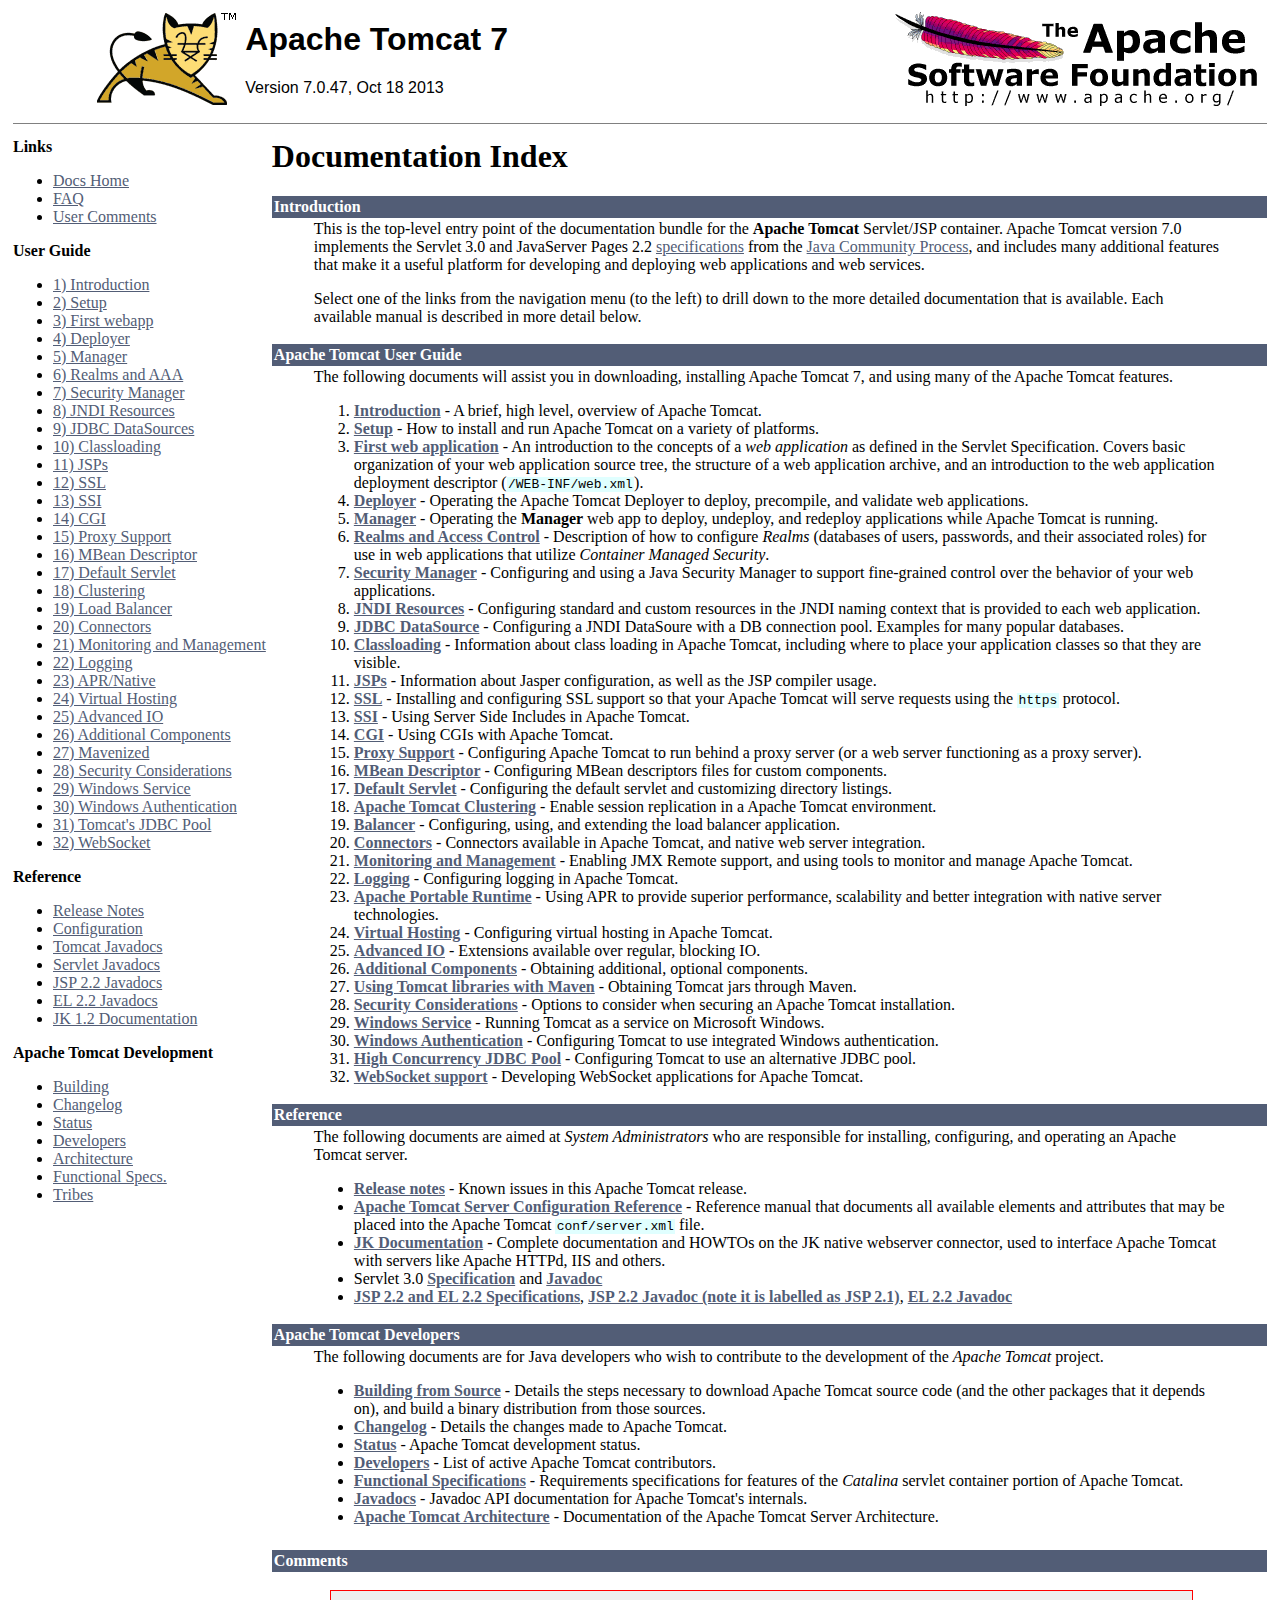
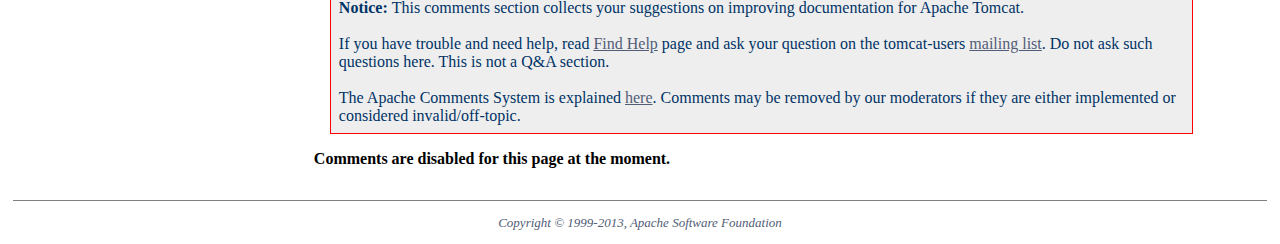
<file: Servers/webapps/docs/index.html>
<html><head><META http-equiv="Content-Type" content="text/html; charset=iso-8859-1"><title>Apache Tomcat 7 (7.0.47) - Documentation Index</title><meta name="author" content="Craig R. McClanahan"><meta name="author" content="Remy Maucherat"><meta name="author" content="Yoav Shapira"><style type="text/css" media="print">
            .noPrint {display: none;}
            td#mainBody {width: 100%;}
        </style><style type="text/css">
            code {background-color:rgb(224,255,255);padding:0 0.1em;}
            code.attributeName, code.propertyName {background-color:transparent;}
        </style><style type="text/css">
            .wrapped-source code { display: block; background-color: transparent; }
            .wrapped-source div { margin: 0 0 0 1.25em; }
            .wrapped-source p { margin: 0 0 0 1.25em; text-indent: -1.25em; }
        </style><style type="text/css">
            p.notice {
                border: 1px solid rgb(255, 0, 0);
                background-color: rgb(238, 238, 238);
                color: rgb(0, 51, 102);
                padding: 0.5em;
                margin: 1em 2em 1em 1em;
            }
        </style></head><body bgcolor="#ffffff" text="#000000" link="#525D76" alink="#525D76" vlink="#525D76"><table border="0" width="100%" cellspacing="0"><!--PAGE HEADER--><tr><td><!--PROJECT LOGO--><a href="http://tomcat.apache.org/"><img src="./images/tomcat.gif" align="right" alt="
      The Apache Tomcat Servlet/JSP Container
    " border="0"></a></td><td><h1><font face="arial,helvetica,sanserif">Apache Tomcat 7</font></h1><font face="arial,helvetica,sanserif">Version 7.0.47, Oct 18 2013</font></td><td><!--APACHE LOGO--><a href="http://www.apache.org/"><img src="./images/asf-logo.gif" align="right" alt="Apache Logo" border="0"></a></td></tr></table><table border="0" width="100%" cellspacing="4"><!--HEADER SEPARATOR--><tr><td colspan="2"><hr noshade size="1"></td></tr><tr><!--LEFT SIDE NAVIGATION--><td width="20%" valign="top" nowrap class="noPrint"><p><strong>Links</strong></p><ul><li><a href="index.html">Docs Home</a></li><li><a href="http://wiki.apache.org/tomcat/FAQ">FAQ</a></li><li><a href="#comments_section">User Comments</a></li></ul><p><strong>User Guide</strong></p><ul><li><a href="introduction.html">1) Introduction</a></li><li><a href="setup.html">2) Setup</a></li><li><a href="appdev/index.html">3) First webapp</a></li><li><a href="deployer-howto.html">4) Deployer</a></li><li><a href="manager-howto.html">5) Manager</a></li><li><a href="realm-howto.html">6) Realms and AAA</a></li><li><a href="security-manager-howto.html">7) Security Manager</a></li><li><a href="jndi-resources-howto.html">8) JNDI Resources</a></li><li><a href="jndi-datasource-examples-howto.html">9) JDBC DataSources</a></li><li><a href="class-loader-howto.html">10) Classloading</a></li><li><a href="jasper-howto.html">11) JSPs</a></li><li><a href="ssl-howto.html">12) SSL</a></li><li><a href="ssi-howto.html">13) SSI</a></li><li><a href="cgi-howto.html">14) CGI</a></li><li><a href="proxy-howto.html">15) Proxy Support</a></li><li><a href="mbeans-descriptor-howto.html">16) MBean Descriptor</a></li><li><a href="default-servlet.html">17) Default Servlet</a></li><li><a href="cluster-howto.html">18) Clustering</a></li><li><a href="balancer-howto.html">19) Load Balancer</a></li><li><a href="connectors.html">20) Connectors</a></li><li><a href="monitoring.html">21) Monitoring and Management</a></li><li><a href="logging.html">22) Logging</a></li><li><a href="apr.html">23) APR/Native</a></li><li><a href="virtual-hosting-howto.html">24) Virtual Hosting</a></li><li><a href="aio.html">25) Advanced IO</a></li><li><a href="extras.html">26) Additional Components</a></li><li><a href="maven-jars.html">27) Mavenized</a></li><li><a href="security-howto.html">28) Security Considerations</a></li><li><a href="windows-service-howto.html">29) Windows Service</a></li><li><a href="windows-auth-howto.html">30) Windows Authentication</a></li><li><a href="jdbc-pool.html">31) Tomcat's JDBC Pool</a></li><li><a href="web-socket-howto.html">32) WebSocket</a></li></ul><p><strong>Reference</strong></p><ul><li><a href="RELEASE-NOTES.txt">Release Notes</a></li><li><a href="config/index.html">Configuration</a></li><li><a href="api/index.html">Tomcat Javadocs</a></li><li><a href="servletapi/index.html">Servlet Javadocs</a></li><li><a href="jspapi/index.html">JSP 2.2 Javadocs</a></li><li><a href="elapi/index.html">EL 2.2 Javadocs</a></li><li><a href="http://tomcat.apache.org/connectors-doc/">JK 1.2 Documentation</a></li></ul><p><strong>Apache Tomcat Development</strong></p><ul><li><a href="building.html">Building</a></li><li><a href="changelog.html">Changelog</a></li><li><a href="http://wiki.apache.org/tomcat/TomcatVersions">Status</a></li><li><a href="developers.html">Developers</a></li><li><a href="architecture/index.html">Architecture</a></li><li><a href="funcspecs/index.html">Functional Specs.</a></li><li><a href="tribes/introduction.html">Tribes</a></li></ul></td><!--RIGHT SIDE MAIN BODY--><td width="80%" valign="top" align="left" id="mainBody"><h1>Documentation Index</h1><table border="0" cellspacing="0" cellpadding="2"><tr><td bgcolor="#525D76"><font color="#ffffff" face="arial,helvetica.sanserif"><a name="Introduction"><strong>Introduction</strong></a></font></td></tr><tr><td><blockquote>

<p>This is the top-level entry point of the documentation bundle for the
<strong>Apache Tomcat</strong> Servlet/JSP container.  Apache Tomcat version 7.0
implements the Servlet 3.0 and JavaServer Pages 2.2
<a href="http://wiki.apache.org/tomcat/Specifications">specifications</a> from the
<a href="http://www.jcp.org">Java Community Process</a>, and includes many
additional features that make it a useful platform for developing and deploying
web applications and web services.</p>

<p>Select one of the links from the navigation menu (to the left) to drill
down to the more detailed documentation that is available.  Each available
manual is described in more detail below.</p>

</blockquote></td></tr></table><table border="0" cellspacing="0" cellpadding="2"><tr><td bgcolor="#525D76"><font color="#ffffff" face="arial,helvetica.sanserif"><a name="Apache Tomcat User Guide"><!--()--></a><a name="Apache_Tomcat_User_Guide"><strong>Apache Tomcat User Guide</strong></a></font></td></tr><tr><td><blockquote>

<p>The following documents will assist you in downloading, installing
Apache Tomcat 7, and using many of the Apache Tomcat features.</p>

<ol>
<li><a href="introduction.html"><strong>Introduction</strong></a> - A
    brief, high level, overview of Apache Tomcat.</li>
<li><a href="setup.html"><strong>Setup</strong></a> - How to install and run
    Apache Tomcat on a variety of platforms.</li>
<li><a href="appdev/index.html"><strong>First web application</strong></a>
    - An introduction to the concepts of a <em>web application</em> as defined
    in the Servlet Specification.  Covers basic organization of your web application
    source tree, the structure of a web application archive, and an
    introduction to the web application deployment descriptor
    (<code>/WEB-INF/web.xml</code>).</li>
<li><a href="deployer-howto.html"><strong>Deployer</strong></a> -
    Operating the Apache Tomcat Deployer to deploy, precompile, and validate web
    applications.</li>
<li><a href="manager-howto.html"><strong>Manager</strong></a> -
    Operating the <strong>Manager</strong> web app to deploy, undeploy, and
    redeploy applications while Apache Tomcat is running.</li>
<li><a href="realm-howto.html"><strong>Realms and Access Control</strong></a>
    - Description of how to configure <em>Realms</em> (databases of users,
    passwords, and their associated roles) for use in web applications that
    utilize <em>Container Managed Security</em>.</li>
<li><a href="security-manager-howto.html"><strong>Security Manager</strong></a>
    - Configuring and using a Java Security Manager to
    support fine-grained control over the behavior of your web applications.
    </li>
<li><a href="jndi-resources-howto.html"><strong>JNDI Resources</strong></a>
    - Configuring standard and custom resources in the JNDI naming context
    that is provided to each web application.</li>
<li><a href="jndi-datasource-examples-howto.html">
    <strong>JDBC DataSource</strong></a>
    - Configuring a JNDI DataSoure with a DB connection pool.
    Examples for many popular databases.</li>
<li><a href="class-loader-howto.html"><strong>Classloading</strong></a>
    - Information about class loading in Apache Tomcat, including where to place
    your application classes so that they are visible.</li>
<li><a href="jasper-howto.html"><strong>JSPs</strong></a>
    - Information about Jasper configuration, as well as the JSP compiler
    usage.</li>
<li><a href="ssl-howto.html"><strong>SSL</strong></a> -
    Installing and
    configuring SSL support so that your Apache Tomcat will serve requests using
    the <code>https</code> protocol.</li>
<li><a href="ssi-howto.html"><strong>SSI</strong></a> -
    Using Server Side Includes in Apache Tomcat.</li>
<li><a href="cgi-howto.html"><strong>CGI</strong></a> -
    Using CGIs with Apache Tomcat.</li>
<li><a href="proxy-howto.html"><strong>Proxy Support</strong></a> -
    Configuring Apache Tomcat to run behind a proxy server (or a web server
    functioning as a proxy server).</li>
<li><a href="mbeans-descriptor-howto.html"><strong>MBean Descriptor</strong></a> -
    Configuring MBean descriptors files for custom components.</li>
<li><a href="default-servlet.html"><strong>Default Servlet</strong></a> -
    Configuring the default servlet and customizing directory listings.</li>
<li><a href="cluster-howto.html"><strong>Apache Tomcat Clustering</strong></a> -
    Enable session replication in a Apache Tomcat environment.</li>
<li><a href="balancer-howto.html"><strong>Balancer</strong></a> -
    Configuring, using, and extending the load balancer application.</li>
<li><a href="connectors.html"><strong>Connectors</strong></a> -
    Connectors available in Apache Tomcat, and native web server integration.</li>
<li><a href="monitoring.html"><strong>Monitoring and Management</strong></a> -
    Enabling JMX Remote support, and using tools to monitor and manage Apache Tomcat.</li>
<li><a href="logging.html"><strong>Logging</strong></a> -
    Configuring logging in Apache Tomcat.</li>
<li><a href="apr.html"><strong>Apache Portable Runtime</strong></a> -
    Using APR to provide superior performance, scalability and better
    integration with native server technologies.</li>
<li><a href="virtual-hosting-howto.html"><strong>Virtual Hosting</strong></a> -
    Configuring virtual hosting in Apache Tomcat.</li>
<li><a href="aio.html"><strong>Advanced IO</strong></a> -
    Extensions available over regular, blocking IO.</li>
<li><a href="extras.html"><strong>Additional Components</strong></a> -
    Obtaining additional, optional components.</li>
<li><a href="maven-jars.html"><strong>Using Tomcat libraries with Maven</strong></a> -
    Obtaining Tomcat jars through Maven.</li>
<li><a href="security-howto.html"><strong>Security Considerations</strong></a> -
    Options to consider when securing an Apache Tomcat installation.</li>
<li><a href="windows-service-howto.html"><strong>Windows Service</strong></a> -
    Running Tomcat as a service on Microsoft Windows.</li>
<li><a href="windows-auth-howto.html"><strong>Windows Authentication</strong></a> -
    Configuring Tomcat to use integrated Windows authentication.</li>
<li><a href="jdbc-pool.html"><strong>High Concurrency JDBC Pool</strong></a> -
    Configuring Tomcat to use an alternative JDBC pool.</li>
<li><a href="web-socket-howto.html"><strong>WebSocket support</strong></a> -
    Developing WebSocket applications for Apache Tomcat.</li>

</ol>

</blockquote></td></tr></table><table border="0" cellspacing="0" cellpadding="2"><tr><td bgcolor="#525D76"><font color="#ffffff" face="arial,helvetica.sanserif"><a name="Reference"><strong>Reference</strong></a></font></td></tr><tr><td><blockquote>

<p>The following documents are aimed at <em>System Administrators</em> who
are responsible for installing, configuring, and operating an Apache Tomcat server.
</p>
<ul>
<li><a href="RELEASE-NOTES.txt"><strong>Release notes</strong></a>
    - Known issues in this Apache Tomcat release.
    </li>
<li><a href="config/index.html"><strong>Apache Tomcat Server Configuration Reference</strong></a>
    - Reference manual that documents all available elements and attributes
      that may be placed into the Apache Tomcat <code>conf/server.xml</code> file.
    </li>
<li><a href="http://tomcat.apache.org/connectors-doc/index.html"><strong>JK Documentation</strong></a>
    - Complete documentation and HOWTOs on the JK native webserver connector,
      used to interface Apache Tomcat with servers like Apache HTTPd, IIS
      and others.</li>
<li>Servlet 3.0
    <a href="http://jcp.org/aboutJava/communityprocess/final/jsr315/index.html">
    <strong>Specification</strong></a> and
    <a href="http://docs.oracle.com/javaee/6/api/index.html?javax/servlet/package-summary.html">
    <strong>Javadoc</strong></a>
    </li>
<li><a href="http://jcp.org/aboutJava/communityprocess/mrel/jsr245/index.html">
    <strong>JSP 2.2 and EL 2.2 Specifications</strong></a>,
    <a href="http://docs.oracle.com/javaee/6/api/index.html?javax/servlet/jsp/package-summary.html">
    <strong>JSP 2.2 Javadoc (note it is labelled as JSP 2.1)</strong></a>,
    <a href="http://docs.oracle.com/javaee/6/api/index.html?javax/el/package-summary.html">
    <strong>EL 2.2 Javadoc</strong></a>
    </li>
</ul>

</blockquote></td></tr></table><table border="0" cellspacing="0" cellpadding="2"><tr><td bgcolor="#525D76"><font color="#ffffff" face="arial,helvetica.sanserif"><a name="Apache Tomcat Developers"><!--()--></a><a name="Apache_Tomcat_Developers"><strong>Apache Tomcat Developers</strong></a></font></td></tr><tr><td><blockquote>

<p>The following documents are for Java developers who wish to contribute to
the development of the <em>Apache Tomcat</em> project.</p>
<ul>
<li><a href="building.html"><strong>Building from Source</strong></a> -
    Details the steps necessary to download Apache Tomcat source code (and the
    other packages that it depends on), and build a binary distribution from
    those sources.
    </li>
<li><a href="changelog.html"><strong>Changelog</strong></a> - Details the
    changes made to Apache Tomcat.
    </li>
<li><a href="http://wiki.apache.org/tomcat/TomcatVersions"><strong>Status</strong></a> -
    Apache Tomcat development status.
    </li>
<li><a href="developers.html"><strong>Developers</strong></a> - List of active
    Apache Tomcat contributors.
    </li>
<li><a href="funcspecs/index.html"><strong>Functional Specifications</strong></a>
    - Requirements specifications for features of the <em>Catalina</em> servlet
    container portion of Apache Tomcat.</li>
<li><a href="api/index.html"><strong>Javadocs</strong></a>
    - Javadoc API documentation for Apache Tomcat's internals.</li>
<li><a href="architecture/index.html"><strong>Apache Tomcat Architecture</strong></a>
    - Documentation of the Apache Tomcat Server Architecture.</li>
</ul>

</blockquote></td></tr></table></td></tr><tr class="noPrint"><td width="20%" valign="top" nowrap class="noPrint"></td><td width="80%" valign="top" align="left"><table border="0" cellspacing="0" cellpadding="2"><tr><td bgcolor="#525D76"><font color="#ffffff" face="arial,helvetica.sanserif"><a name="comments_section" id="comments_section"><strong>Comments</strong></a></font></td></tr><tr><td><blockquote><p class="notice"><strong>Notice: </strong>This comments section collects your suggestions
              on improving documentation for Apache Tomcat.<br><br>
              If you have trouble and need help, read
              <a href="http://tomcat.apache.org/findhelp.html">Find Help</a> page
              and ask your question on the tomcat-users
              <a href="http://tomcat.apache.org/lists.html">mailing list</a>.
              Do not ask such questions here. This is not a Q&amp;A section.<br><br>
              The Apache Comments System is explained <a href="./comments.html">here</a>.
              Comments may be removed by our moderators if they are either
              implemented or considered invalid/off-topic.</p><script type="text/javascript"><!--//--><![CDATA[//><!--
              var comments_shortname = 'tomcat';
              var comments_identifier = 'http://tomcat.apache.org/tomcat-7.0-doc/index.html';
              (function(w, d) {
                  if (w.location.hostname.toLowerCase() == "tomcat.apache.org") {
                      d.write('<div id="comments_thread"><\/div>');
                      var s = d.createElement('script');
                      s.type = 'text/javascript';
                      s.async = true;
                      s.src = 'https://comments.apache.org/show_comments.lua?site=' + comments_shortname + '&page=' + comments_identifier;
                      (d.getElementsByTagName('head')[0] || d.getElementsByTagName('body')[0]).appendChild(s);
                  }
                  else {
                      d.write('<div id="comments_thread"><strong>Comments are disabled for this page at the moment.<\/strong><\/div>');
                  }
              })(window, document);
              //--><!]]></script></blockquote></td></tr></table></td></tr><!--FOOTER SEPARATOR--><tr><td colspan="2"><hr noshade size="1"></td></tr><!--PAGE FOOTER--><tr><td colspan="2"><div align="center"><font color="#525D76" size="-1"><em>
        Copyright &copy; 1999-2013, Apache Software Foundation
        </em></font></div></td></tr></table></body></html>
</file>
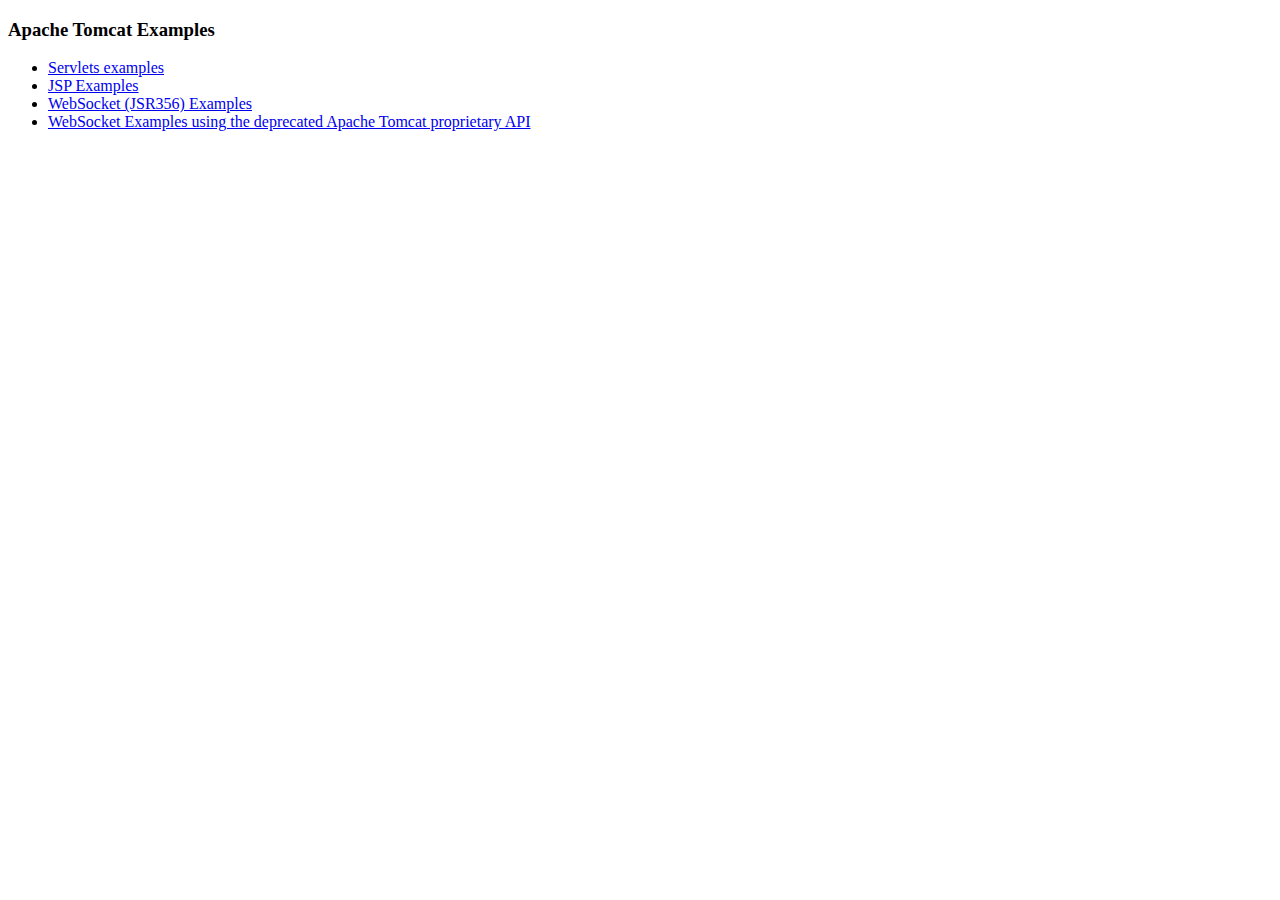
<file: Servers/webapps/examples/index.html>
<!--
  Licensed to the Apache Software Foundation (ASF) under one or more
  contributor license agreements.  See the NOTICE file distributed with
  this work for additional information regarding copyright ownership.
  The ASF licenses this file to You under the Apache License, Version 2.0
  (the "License"); you may not use this file except in compliance with
  the License.  You may obtain a copy of the License at

      http://www.apache.org/licenses/LICENSE-2.0

  Unless required by applicable law or agreed to in writing, software
  distributed under the License is distributed on an "AS IS" BASIS,
  WITHOUT WARRANTIES OR CONDITIONS OF ANY KIND, either express or implied.
  See the License for the specific language governing permissions and
  limitations under the License.
-->
<!DOCTYPE HTML><html lang="en"><head>
<meta charset="UTF-8">
<title>Apache Tomcat Examples</title>
</head>
<body>
<p>
<h3>Apache Tomcat Examples</H3>
<p></p>
<ul>
<li><a href="servlets">Servlets examples</a></li>
<li><a href="jsp">JSP Examples</a></li>
<li><a href="websocket/index.xhtml">WebSocket (JSR356) Examples</a></li>
<li><a href="websocket-deprecated">WebSocket Examples using the deprecated
    Apache Tomcat proprietary API</a></li>
</ul>
</body></html>
</file>
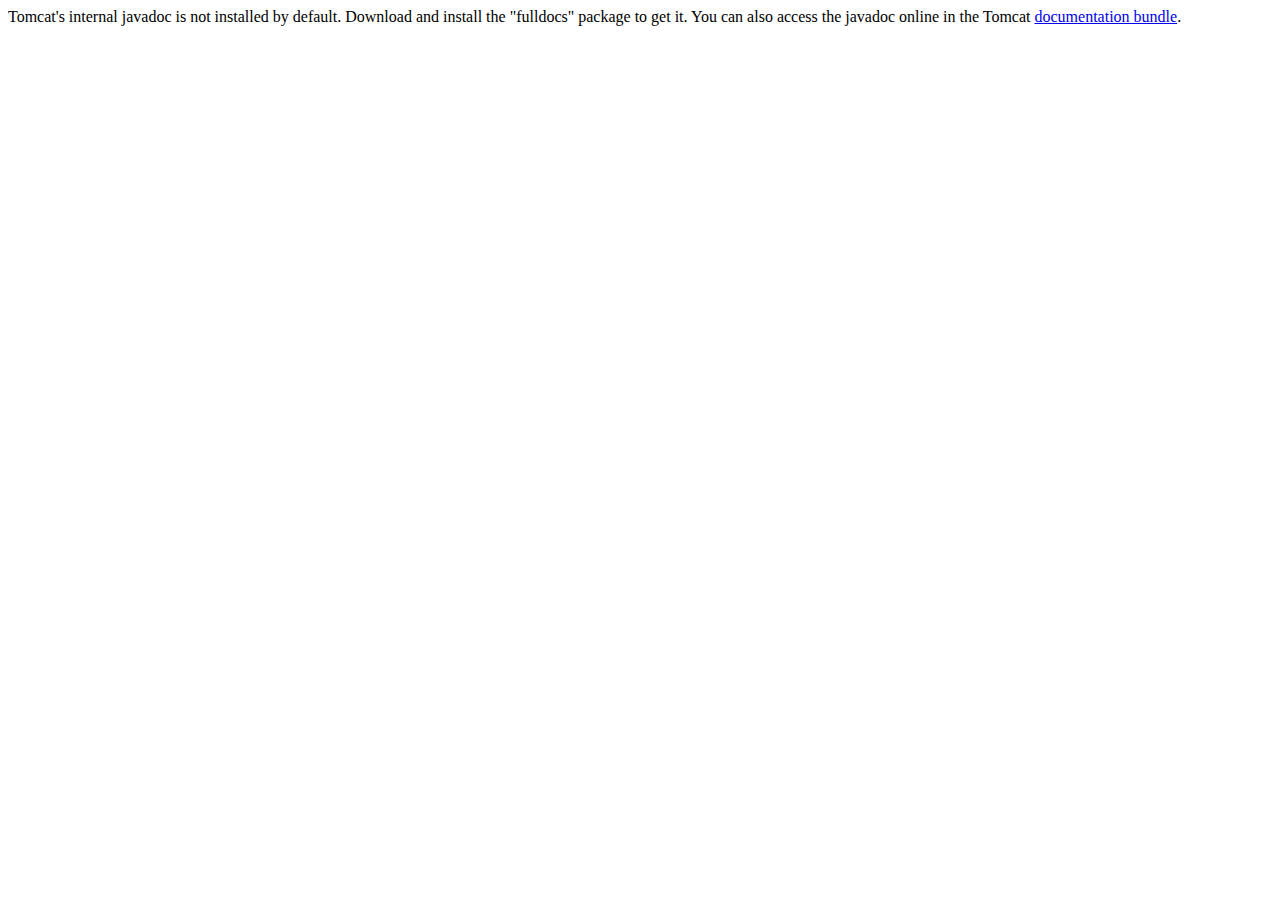
<file: Servers/webapps/docs/api/index.html>
<!--
  Licensed to the Apache Software Foundation (ASF) under one or more
  contributor license agreements.  See the NOTICE file distributed with
  this work for additional information regarding copyright ownership.
  The ASF licenses this file to You under the Apache License, Version 2.0
  (the "License"); you may not use this file except in compliance with
  the License.  You may obtain a copy of the License at

      http://www.apache.org/licenses/LICENSE-2.0

  Unless required by applicable law or agreed to in writing, software
  distributed under the License is distributed on an "AS IS" BASIS,
  WITHOUT WARRANTIES OR CONDITIONS OF ANY KIND, either express or implied.
  See the License for the specific language governing permissions and
  limitations under the License.
-->
<!doctype html public "-//w3c//dtd html 4.0 transitional//en" "http://www.w3.org/TR/REC-html40/strict.dtd">
<html>
    <head>
    <meta http-equiv="Content-Type" content="text/html; charset=iso-8859-1">
    <title>API docs</title>
</head>

<body>

Tomcat's internal javadoc is not installed by default. Download and install
the "fulldocs" package to get it.

You can also access the javadoc online in the Tomcat
<a href="http://tomcat.apache.org/tomcat-7.0-doc/">
documentation bundle</a>.

</body>
</html>
</file>
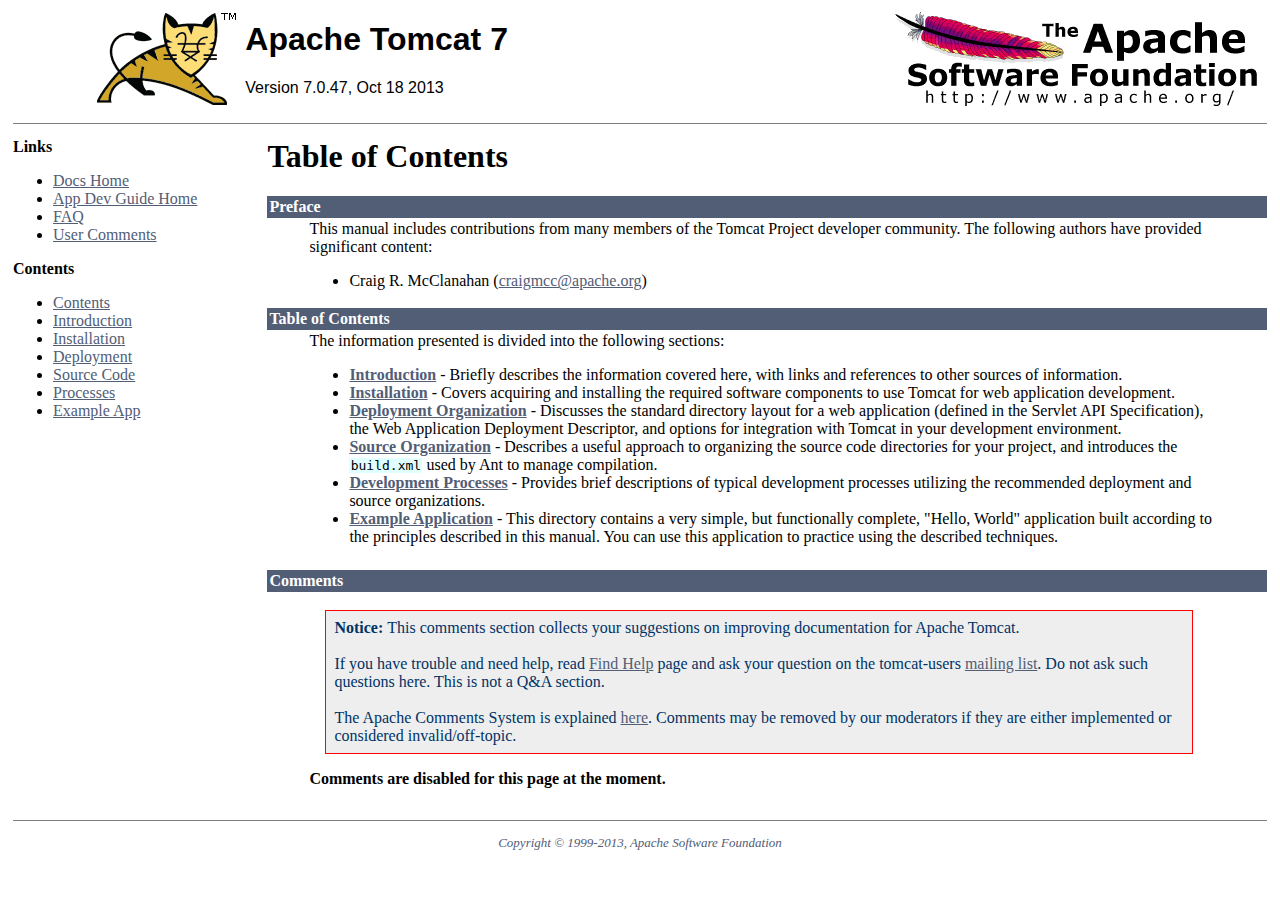
<file: Servers/webapps/docs/appdev/index.html>
<html><head><META http-equiv="Content-Type" content="text/html; charset=iso-8859-1"><title>Application Developer's Guide (7.0.47) - Table of Contents</title><meta name="author" content="Craig R. McClanahan"><style type="text/css" media="print">
            .noPrint {display: none;}
            td#mainBody {width: 100%;}
        </style><style type="text/css">
            code {background-color:rgb(224,255,255);padding:0 0.1em;}
            code.attributeName, code.propertyName {background-color:transparent;}
        </style><style type="text/css">
            .wrapped-source code { display: block; background-color: transparent; }
            .wrapped-source div { margin: 0 0 0 1.25em; }
            .wrapped-source p { margin: 0 0 0 1.25em; text-indent: -1.25em; }
        </style><style type="text/css">
            p.notice {
                border: 1px solid rgb(255, 0, 0);
                background-color: rgb(238, 238, 238);
                color: rgb(0, 51, 102);
                padding: 0.5em;
                margin: 1em 2em 1em 1em;
            }
        </style></head><body bgcolor="#ffffff" text="#000000" link="#525D76" alink="#525D76" vlink="#525D76"><table border="0" width="100%" cellspacing="0"><!--PAGE HEADER--><tr><td><!--PROJECT LOGO--><a href="http://tomcat.apache.org/"><img src="../images/tomcat.gif" align="right" alt="
      The Apache Tomcat Servlet/JSP Container
    " border="0"></a></td><td><h1><font face="arial,helvetica,sanserif">Apache Tomcat 7</font></h1><font face="arial,helvetica,sanserif">Version 7.0.47, Oct 18 2013</font></td><td><!--APACHE LOGO--><a href="http://www.apache.org/"><img src="../images/asf-logo.gif" align="right" alt="Apache Logo" border="0"></a></td></tr></table><table border="0" width="100%" cellspacing="4"><!--HEADER SEPARATOR--><tr><td colspan="2"><hr noshade size="1"></td></tr><tr><!--LEFT SIDE NAVIGATION--><td width="20%" valign="top" nowrap class="noPrint"><p><strong>Links</strong></p><ul><li><a href="../index.html">Docs Home</a></li><li><a href="index.html">App Dev Guide Home</a></li><li><a href="http://wiki.apache.org/tomcat/FAQ">FAQ</a></li><li><a href="#comments_section">User Comments</a></li></ul><p><strong>Contents</strong></p><ul><li><a href="index.html">Contents</a></li><li><a href="introduction.html">Introduction</a></li><li><a href="installation.html">Installation</a></li><li><a href="deployment.html">Deployment</a></li><li><a href="source.html">Source Code</a></li><li><a href="processes.html">Processes</a></li><li><a href="sample/">Example App</a></li></ul></td><!--RIGHT SIDE MAIN BODY--><td width="80%" valign="top" align="left" id="mainBody"><h1>Table of Contents</h1><table border="0" cellspacing="0" cellpadding="2"><tr><td bgcolor="#525D76"><font color="#ffffff" face="arial,helvetica.sanserif"><a name="Preface"><strong>Preface</strong></a></font></td></tr><tr><td><blockquote>

<p>This manual includes contributions from many members of the Tomcat Project
developer community.  The following authors have provided significant content:
</p>
<ul>
<li>Craig R. McClanahan
    (<a href="mailto:craigmcc@apache.org">craigmcc@apache.org</a>)</li>
</ul>

</blockquote></td></tr></table><table border="0" cellspacing="0" cellpadding="2"><tr><td bgcolor="#525D76"><font color="#ffffff" face="arial,helvetica.sanserif"><a name="Table of Contents"><!--()--></a><a name="Table_of_Contents"><strong>Table of Contents</strong></a></font></td></tr><tr><td><blockquote>

<p>The information presented is divided into the following sections:</p>
<ul>
<li><a href="introduction.html"><strong>Introduction</strong></a> -
    Briefly describes the information covered here, with
    links and references to other sources of information.</li>
<li><a href="installation.html"><strong>Installation</strong></a> -
    Covers acquiring and installing the required software
    components to use Tomcat for web application development.</li>
<li><a href="deployment.html"><strong>Deployment Organization</strong></a> -
    Discusses the standard directory layout for a web application
    (defined in the Servlet API Specification), the Web Application
    Deployment Descriptor, and options for integration with Tomcat
    in your development environment.</li>
<li><a href="source.html"><strong>Source Organization</strong></a> -
    Describes a useful approach to organizing the source code
    directories for your project, and introduces the
    <code>build.xml</code> used by Ant to manage compilation.</li>
<li><a href="processes.html"><strong>Development Processes</strong></a> -
    Provides brief descriptions of typical development processes
    utilizing the recommended deployment and source organizations.</li>
<li><a href="sample/"><strong>Example Application</strong></a> -
    This directory contains a very simple, but functionally complete,
    "Hello, World" application built according to the principles
    described in this manual.  You can use this application to
    practice using the described techniques.</li>
</ul>

</blockquote></td></tr></table></td></tr><tr class="noPrint"><td width="20%" valign="top" nowrap class="noPrint"></td><td width="80%" valign="top" align="left"><table border="0" cellspacing="0" cellpadding="2"><tr><td bgcolor="#525D76"><font color="#ffffff" face="arial,helvetica.sanserif"><a name="comments_section" id="comments_section"><strong>Comments</strong></a></font></td></tr><tr><td><blockquote><p class="notice"><strong>Notice: </strong>This comments section collects your suggestions
              on improving documentation for Apache Tomcat.<br><br>
              If you have trouble and need help, read
              <a href="http://tomcat.apache.org/findhelp.html">Find Help</a> page
              and ask your question on the tomcat-users
              <a href="http://tomcat.apache.org/lists.html">mailing list</a>.
              Do not ask such questions here. This is not a Q&amp;A section.<br><br>
              The Apache Comments System is explained <a href="../comments.html">here</a>.
              Comments may be removed by our moderators if they are either
              implemented or considered invalid/off-topic.</p><script type="text/javascript"><!--//--><![CDATA[//><!--
              var comments_shortname = 'tomcat';
              var comments_identifier = 'http://tomcat.apache.org/tomcat-7.0-doc/appdev/index.html';
              (function(w, d) {
                  if (w.location.hostname.toLowerCase() == "tomcat.apache.org") {
                      d.write('<div id="comments_thread"><\/div>');
                      var s = d.createElement('script');
                      s.type = 'text/javascript';
                      s.async = true;
                      s.src = 'https://comments.apache.org/show_comments.lua?site=' + comments_shortname + '&page=' + comments_identifier;
                      (d.getElementsByTagName('head')[0] || d.getElementsByTagName('body')[0]).appendChild(s);
                  }
                  else {
                      d.write('<div id="comments_thread"><strong>Comments are disabled for this page at the moment.<\/strong><\/div>');
                  }
              })(window, document);
              //--><!]]></script></blockquote></td></tr></table></td></tr><!--FOOTER SEPARATOR--><tr><td colspan="2"><hr noshade size="1"></td></tr><!--PAGE FOOTER--><tr><td colspan="2"><div align="center"><font color="#525D76" size="-1"><em>
        Copyright &copy; 1999-2013, Apache Software Foundation
        </em></font></div></td></tr></table></body></html>
</file>
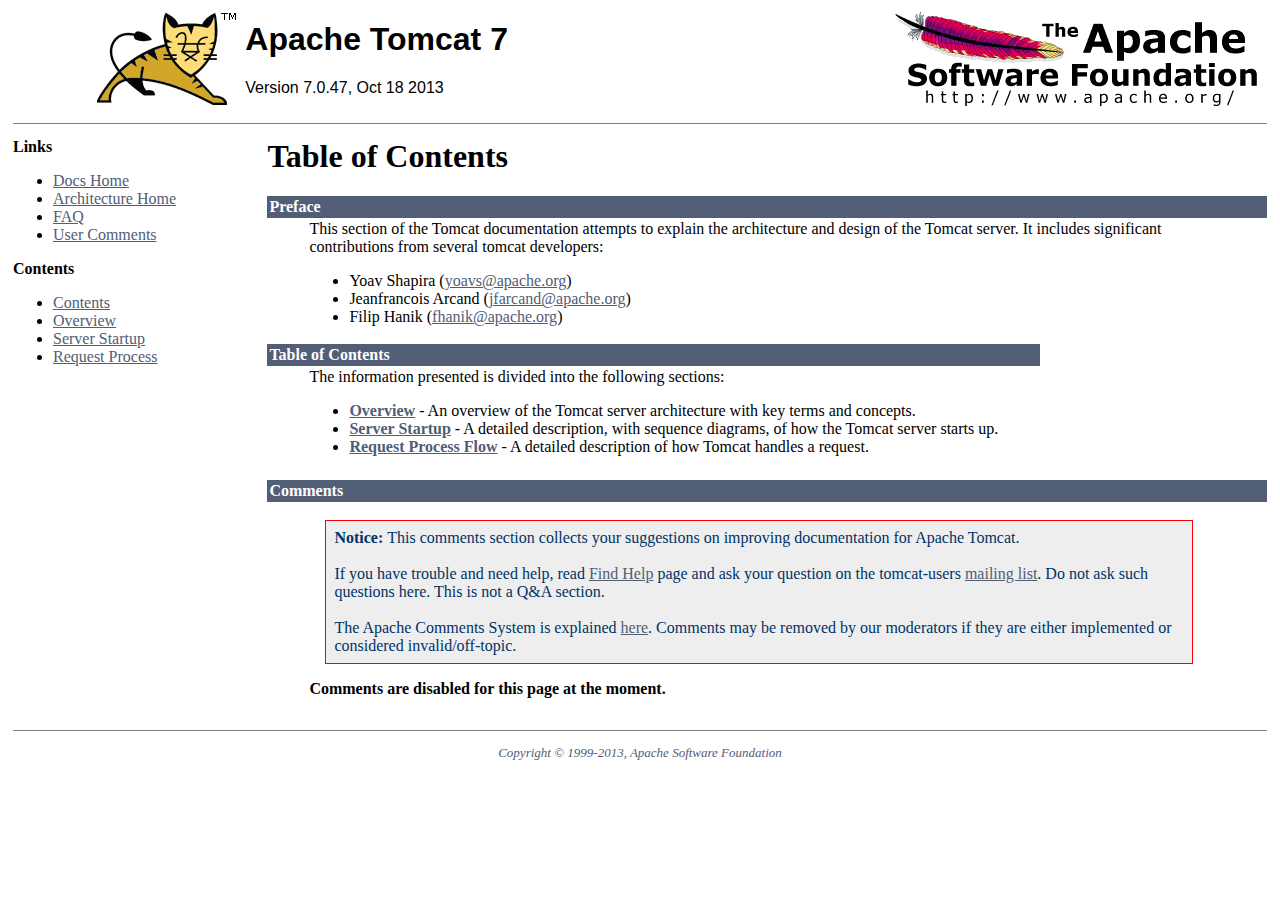
<file: Servers/webapps/docs/architecture/index.html>
<html><head><META http-equiv="Content-Type" content="text/html; charset=iso-8859-1"><title>Apache Tomcat 7 Architecture (7.0.47) - Table of Contents</title><meta name="author" content="Yoav Shapira"><style type="text/css" media="print">
            .noPrint {display: none;}
            td#mainBody {width: 100%;}
        </style><style type="text/css">
            code {background-color:rgb(224,255,255);padding:0 0.1em;}
            code.attributeName, code.propertyName {background-color:transparent;}
        </style><style type="text/css">
            .wrapped-source code { display: block; background-color: transparent; }
            .wrapped-source div { margin: 0 0 0 1.25em; }
            .wrapped-source p { margin: 0 0 0 1.25em; text-indent: -1.25em; }
        </style><style type="text/css">
            p.notice {
                border: 1px solid rgb(255, 0, 0);
                background-color: rgb(238, 238, 238);
                color: rgb(0, 51, 102);
                padding: 0.5em;
                margin: 1em 2em 1em 1em;
            }
        </style></head><body bgcolor="#ffffff" text="#000000" link="#525D76" alink="#525D76" vlink="#525D76"><table border="0" width="100%" cellspacing="0"><!--PAGE HEADER--><tr><td><!--PROJECT LOGO--><a href="http://tomcat.apache.org/"><img src="../images/tomcat.gif" align="right" alt="
      The Apache Tomcat Servlet/JSP Container
    " border="0"></a></td><td><h1><font face="arial,helvetica,sanserif">Apache Tomcat 7</font></h1><font face="arial,helvetica,sanserif">Version 7.0.47, Oct 18 2013</font></td><td><!--APACHE LOGO--><a href="http://www.apache.org/"><img src="../images/asf-logo.gif" align="right" alt="Apache Logo" border="0"></a></td></tr></table><table border="0" width="100%" cellspacing="4"><!--HEADER SEPARATOR--><tr><td colspan="2"><hr noshade size="1"></td></tr><tr><!--LEFT SIDE NAVIGATION--><td width="20%" valign="top" nowrap class="noPrint"><p><strong>Links</strong></p><ul><li><a href="../index.html">Docs Home</a></li><li><a href="index.html">Architecture Home</a></li><li><a href="http://wiki.apache.org/tomcat/FAQ">FAQ</a></li><li><a href="#comments_section">User Comments</a></li></ul><p><strong>Contents</strong></p><ul><li><a href="index.html">Contents</a></li><li><a href="overview.html">Overview</a></li><li><a href="startup.html">Server Startup</a></li><li><a href="requestProcess.html">Request Process</a></li></ul></td><!--RIGHT SIDE MAIN BODY--><td width="80%" valign="top" align="left" id="mainBody"><h1>Table of Contents</h1><table border="0" cellspacing="0" cellpadding="2"><tr><td bgcolor="#525D76"><font color="#ffffff" face="arial,helvetica.sanserif"><a name="Preface"><strong>Preface</strong></a></font></td></tr><tr><td><blockquote>

<p>This section of the Tomcat documentation attempts to explain
the architecture and design of the Tomcat server.  It includes significant
contributions from several tomcat developers:
</p>
<ul>
<li>Yoav Shapira
    (<a href="mailto:yoavs@apache.org">yoavs@apache.org</a>)</li>
<li>Jeanfrancois Arcand
    (<a href="mailto:jfarcand@apache.org">jfarcand@apache.org</a>)</li>
<li>Filip Hanik
    (<a href="mailto:fhanik@apache.org">fhanik@apache.org</a>)</li>
</ul>

</blockquote></td></tr></table><table border="0" cellspacing="0" cellpadding="2"><tr><td bgcolor="#525D76"><font color="#ffffff" face="arial,helvetica.sanserif"><a name="Table of Contents"><!--()--></a><a name="Table_of_Contents"><strong>Table of Contents</strong></a></font></td></tr><tr><td><blockquote>

<p>The information presented is divided into the following sections:</p>
<ul>
<li><a href="overview.html"><strong>Overview</strong></a> -
    An overview of the Tomcat server architecture with key terms
    and concepts.</li>
<li><a href="startup.html"><strong>Server Startup</strong></a> -
    A detailed description, with sequence diagrams, of how the Tomcat
    server starts up.</li>
<li><a href="requestProcess.html"><strong>Request Process Flow</strong></a> -
    A detailed description of how Tomcat handles a request.</li>
</ul>

</blockquote></td></tr></table></td></tr><tr class="noPrint"><td width="20%" valign="top" nowrap class="noPrint"></td><td width="80%" valign="top" align="left"><table border="0" cellspacing="0" cellpadding="2"><tr><td bgcolor="#525D76"><font color="#ffffff" face="arial,helvetica.sanserif"><a name="comments_section" id="comments_section"><strong>Comments</strong></a></font></td></tr><tr><td><blockquote><p class="notice"><strong>Notice: </strong>This comments section collects your suggestions
              on improving documentation for Apache Tomcat.<br><br>
              If you have trouble and need help, read
              <a href="http://tomcat.apache.org/findhelp.html">Find Help</a> page
              and ask your question on the tomcat-users
              <a href="http://tomcat.apache.org/lists.html">mailing list</a>.
              Do not ask such questions here. This is not a Q&amp;A section.<br><br>
              The Apache Comments System is explained <a href="../comments.html">here</a>.
              Comments may be removed by our moderators if they are either
              implemented or considered invalid/off-topic.</p><script type="text/javascript"><!--//--><![CDATA[//><!--
              var comments_shortname = 'tomcat';
              var comments_identifier = 'http://tomcat.apache.org/tomcat-7.0-doc/architecture/index.html';
              (function(w, d) {
                  if (w.location.hostname.toLowerCase() == "tomcat.apache.org") {
                      d.write('<div id="comments_thread"><\/div>');
                      var s = d.createElement('script');
                      s.type = 'text/javascript';
                      s.async = true;
                      s.src = 'https://comments.apache.org/show_comments.lua?site=' + comments_shortname + '&page=' + comments_identifier;
                      (d.getElementsByTagName('head')[0] || d.getElementsByTagName('body')[0]).appendChild(s);
                  }
                  else {
                      d.write('<div id="comments_thread"><strong>Comments are disabled for this page at the moment.<\/strong><\/div>');
                  }
              })(window, document);
              //--><!]]></script></blockquote></td></tr></table></td></tr><!--FOOTER SEPARATOR--><tr><td colspan="2"><hr noshade size="1"></td></tr><!--PAGE FOOTER--><tr><td colspan="2"><div align="center"><font color="#525D76" size="-1"><em>
        Copyright &copy; 1999-2013, Apache Software Foundation
        </em></font></div></td></tr></table></body></html>
</file>
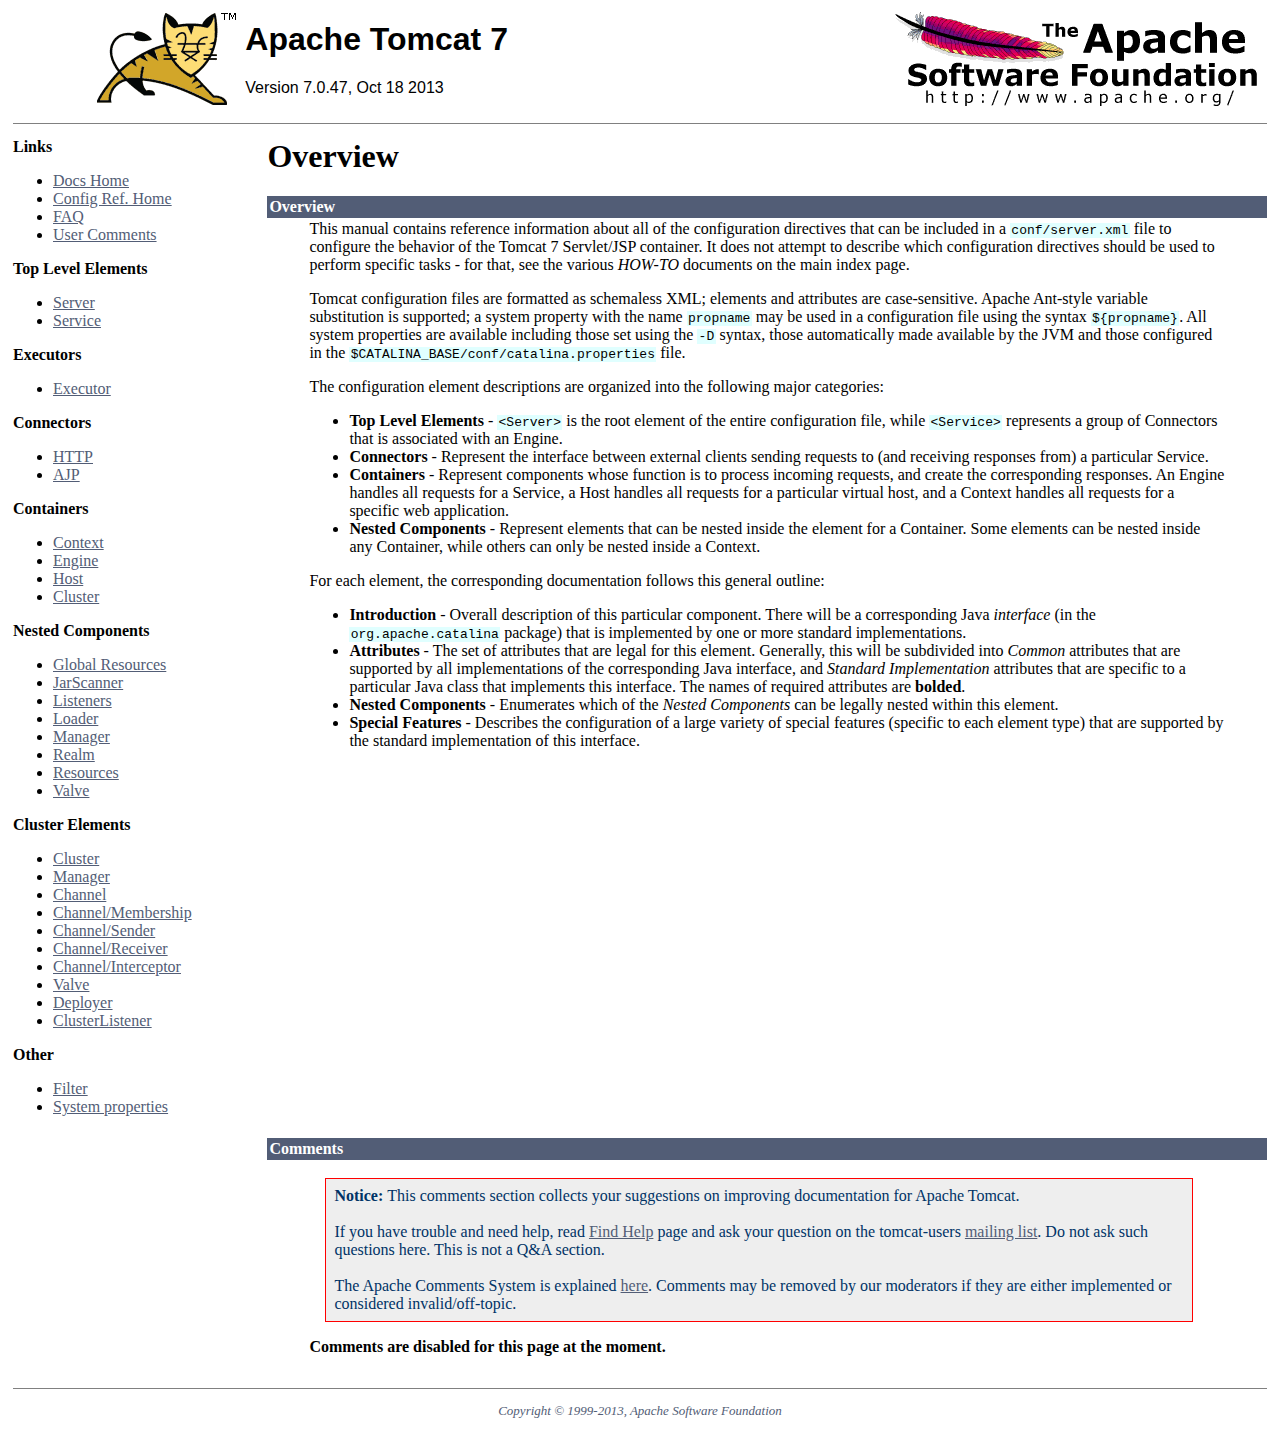
<file: Servers/webapps/docs/config/index.html>
<html><head><META http-equiv="Content-Type" content="text/html; charset=iso-8859-1"><title>Apache Tomcat 7 Configuration Reference (7.0.47) - Overview</title><meta name="author" content="Craig R. McClanahan"><style type="text/css" media="print">
            .noPrint {display: none;}
            td#mainBody {width: 100%;}
        </style><style type="text/css">
            code {background-color:rgb(224,255,255);padding:0 0.1em;}
            code.attributeName, code.propertyName {background-color:transparent;}
        </style><style type="text/css">
            .wrapped-source code { display: block; background-color: transparent; }
            .wrapped-source div { margin: 0 0 0 1.25em; }
            .wrapped-source p { margin: 0 0 0 1.25em; text-indent: -1.25em; }
        </style><style type="text/css">
            p.notice {
                border: 1px solid rgb(255, 0, 0);
                background-color: rgb(238, 238, 238);
                color: rgb(0, 51, 102);
                padding: 0.5em;
                margin: 1em 2em 1em 1em;
            }
        </style></head><body bgcolor="#ffffff" text="#000000" link="#525D76" alink="#525D76" vlink="#525D76"><table border="0" width="100%" cellspacing="0"><!--PAGE HEADER--><tr><td><!--PROJECT LOGO--><a href="http://tomcat.apache.org/"><img src="../images/tomcat.gif" align="right" alt="
    The Apache Tomcat Servlet/JSP Container
  " border="0"></a></td><td><h1><font face="arial,helvetica,sanserif">Apache Tomcat 7</font></h1><font face="arial,helvetica,sanserif">Version 7.0.47, Oct 18 2013</font></td><td><!--APACHE LOGO--><a href="http://www.apache.org/"><img src="../images/asf-logo.gif" align="right" alt="Apache Logo" border="0"></a></td></tr></table><table border="0" width="100%" cellspacing="4"><!--HEADER SEPARATOR--><tr><td colspan="2"><hr noshade size="1"></td></tr><tr><!--LEFT SIDE NAVIGATION--><td width="20%" valign="top" nowrap class="noPrint"><p><strong>Links</strong></p><ul><li><a href="../index.html">Docs Home</a></li><li><a href="index.html">Config Ref. Home</a></li><li><a href="http://wiki.apache.org/tomcat/FAQ">FAQ</a></li><li><a href="#comments_section">User Comments</a></li></ul><p><strong>Top Level Elements</strong></p><ul><li><a href="server.html">Server</a></li><li><a href="service.html">Service</a></li></ul><p><strong>Executors</strong></p><ul><li><a href="executor.html">Executor</a></li></ul><p><strong>Connectors</strong></p><ul><li><a href="http.html">HTTP</a></li><li><a href="ajp.html">AJP</a></li></ul><p><strong>Containers</strong></p><ul><li><a href="context.html">Context</a></li><li><a href="engine.html">Engine</a></li><li><a href="host.html">Host</a></li><li><a href="cluster.html">Cluster</a></li></ul><p><strong>Nested Components</strong></p><ul><li><a href="globalresources.html">Global Resources</a></li><li><a href="jar-scanner.html">JarScanner</a></li><li><a href="listeners.html">Listeners</a></li><li><a href="loader.html">Loader</a></li><li><a href="manager.html">Manager</a></li><li><a href="realm.html">Realm</a></li><li><a href="resources.html">Resources</a></li><li><a href="valve.html">Valve</a></li></ul><p><strong>Cluster Elements</strong></p><ul><li><a href="cluster.html">Cluster</a></li><li><a href="cluster-manager.html">Manager</a></li><li><a href="cluster-channel.html">Channel</a></li><li><a href="cluster-membership.html">Channel/Membership</a></li><li><a href="cluster-sender.html">Channel/Sender</a></li><li><a href="cluster-receiver.html">Channel/Receiver</a></li><li><a href="cluster-interceptor.html">Channel/Interceptor</a></li><li><a href="cluster-valve.html">Valve</a></li><li><a href="cluster-deployer.html">Deployer</a></li><li><a href="cluster-listener.html">ClusterListener</a></li></ul><p><strong>Other</strong></p><ul><li><a href="filter.html">Filter</a></li><li><a href="systemprops.html">System properties</a></li></ul></td><!--RIGHT SIDE MAIN BODY--><td width="80%" valign="top" align="left" id="mainBody"><h1>Overview</h1><table border="0" cellspacing="0" cellpadding="2"><tr><td bgcolor="#525D76"><font color="#ffffff" face="arial,helvetica.sanserif"><a name="Overview"><strong>Overview</strong></a></font></td></tr><tr><td><blockquote>

<p>This manual contains reference information about all of the configuration
directives that can be included in a <code>conf/server.xml</code> file to
configure the behavior of the Tomcat 7 Servlet/JSP container.  It does not
attempt to describe which configuration directives should be used to perform
specific tasks - for that, see the various <em>HOW-TO</em> documents on the
main index page.</p>

<p>Tomcat configuration files are formatted as schemaless XML; elements and
attributes are case-sensitive. Apache Ant-style variable substitution
is supported; a system property with the name <code>propname</code> may be
used in a configuration file using the syntax <code>${propname}</code>. All
system properties are available including those set using the <code>-D</code>
syntax, those automatically made available by the JVM and those configured in
the <code>$CATALINA_BASE/conf/catalina.properties</code> file.
</p>

<p>The configuration element descriptions are organized into the following
major categories:</p>
<ul>
<li><strong>Top Level Elements</strong> - <code>&lt;Server&gt;</code> is the
    root element of the entire configuration file, while
    <code>&lt;Service&gt;</code> represents a group of Connectors that is
    associated with an Engine.</li>
<li><strong>Connectors</strong> - Represent the interface between external
    clients sending requests to (and receiving responses from) a particular
    Service.</li>
<li><strong>Containers</strong> - Represent components whose function is to
    process incoming requests, and create the corresponding responses.
    An Engine handles all requests for a Service, a Host handles all requests
    for a particular virtual host, and a Context handles all requests for a
    specific web application.</li>
<li><strong>Nested Components</strong> - Represent elements that can be
    nested inside the element for a Container.  Some elements can be nested
    inside any Container, while others can only be nested inside a
    Context.</li>
</ul>

<p>For each element, the corresponding documentation follows this general
outline:</p>
<ul>
<li><strong>Introduction</strong> - Overall description of this particular
    component.  There will be a corresponding Java <em>interface</em> (in
    the <code>org.apache.catalina</code> package) that is implemented by one
    or more standard implementations.</li>
<li><strong>Attributes</strong> - The set of attributes that are legal for
    this element.  Generally, this will be subdivided into <em>Common</em>
    attributes that are supported by all implementations of the corresponding
    Java interface, and <em>Standard Implementation</em> attributes that are
    specific to a particular Java class that implements this interface.
    The names of required attributes are <strong>bolded</strong>.</li>
<li><strong>Nested Components</strong> - Enumerates which of the <em>Nested
    Components</em> can be legally nested within this element.</li>
<li><strong>Special Features</strong> - Describes the configuration of a large
    variety of special features (specific to each element type) that are
    supported by the standard implementation of this interface.</li>
</ul>

</blockquote></td></tr></table></td></tr><tr class="noPrint"><td width="20%" valign="top" nowrap class="noPrint"></td><td width="80%" valign="top" align="left"><table border="0" cellspacing="0" cellpadding="2"><tr><td bgcolor="#525D76"><font color="#ffffff" face="arial,helvetica.sanserif"><a name="comments_section" id="comments_section"><strong>Comments</strong></a></font></td></tr><tr><td><blockquote><p class="notice"><strong>Notice: </strong>This comments section collects your suggestions
              on improving documentation for Apache Tomcat.<br><br>
              If you have trouble and need help, read
              <a href="http://tomcat.apache.org/findhelp.html">Find Help</a> page
              and ask your question on the tomcat-users
              <a href="http://tomcat.apache.org/lists.html">mailing list</a>.
              Do not ask such questions here. This is not a Q&amp;A section.<br><br>
              The Apache Comments System is explained <a href="../comments.html">here</a>.
              Comments may be removed by our moderators if they are either
              implemented or considered invalid/off-topic.</p><script type="text/javascript"><!--//--><![CDATA[//><!--
              var comments_shortname = 'tomcat';
              var comments_identifier = 'http://tomcat.apache.org/tomcat-7.0-doc/config/index.html';
              (function(w, d) {
                  if (w.location.hostname.toLowerCase() == "tomcat.apache.org") {
                      d.write('<div id="comments_thread"><\/div>');
                      var s = d.createElement('script');
                      s.type = 'text/javascript';
                      s.async = true;
                      s.src = 'https://comments.apache.org/show_comments.lua?site=' + comments_shortname + '&page=' + comments_identifier;
                      (d.getElementsByTagName('head')[0] || d.getElementsByTagName('body')[0]).appendChild(s);
                  }
                  else {
                      d.write('<div id="comments_thread"><strong>Comments are disabled for this page at the moment.<\/strong><\/div>');
                  }
              })(window, document);
              //--><!]]></script></blockquote></td></tr></table></td></tr><!--FOOTER SEPARATOR--><tr><td colspan="2"><hr noshade size="1"></td></tr><!--PAGE FOOTER--><tr><td colspan="2"><div align="center"><font color="#525D76" size="-1"><em>
        Copyright &copy; 1999-2013, Apache Software Foundation
        </em></font></div></td></tr></table></body></html>
</file>
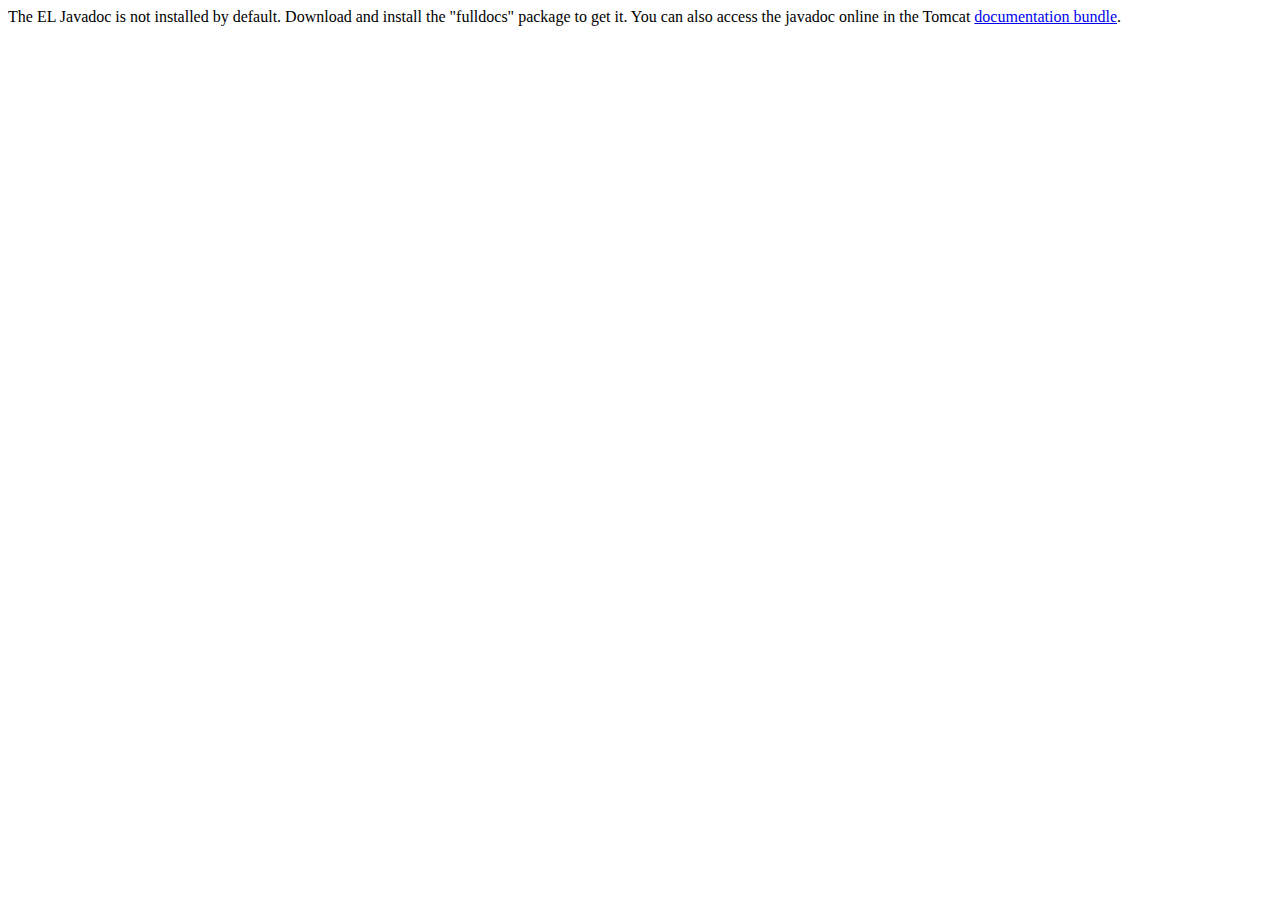
<file: Servers/webapps/docs/elapi/index.html>
<!--
  Licensed to the Apache Software Foundation (ASF) under one or more
  contributor license agreements.  See the NOTICE file distributed with
  this work for additional information regarding copyright ownership.
  The ASF licenses this file to You under the Apache License, Version 2.0
  (the "License"); you may not use this file except in compliance with
  the License.  You may obtain a copy of the License at

      http://www.apache.org/licenses/LICENSE-2.0

  Unless required by applicable law or agreed to in writing, software
  distributed under the License is distributed on an "AS IS" BASIS,
  WITHOUT WARRANTIES OR CONDITIONS OF ANY KIND, either express or implied.
  See the License for the specific language governing permissions and
  limitations under the License.
-->
<!doctype html public "-//w3c//dtd html 4.0 transitional//en" "http://www.w3.org/TR/REC-html40/strict.dtd">
<html>
    <head>
    <meta http-equiv="Content-Type" content="text/html; charset=iso-8859-1">
    <title>API docs</title>
</head>

<body>

The EL Javadoc is not installed by default. Download and install
the "fulldocs" package to get it.

You can also access the javadoc online in the Tomcat
<a href="http://tomcat.apache.org/tomcat-7.0-doc/">
documentation bundle</a>.

</body>
</html>
</file>
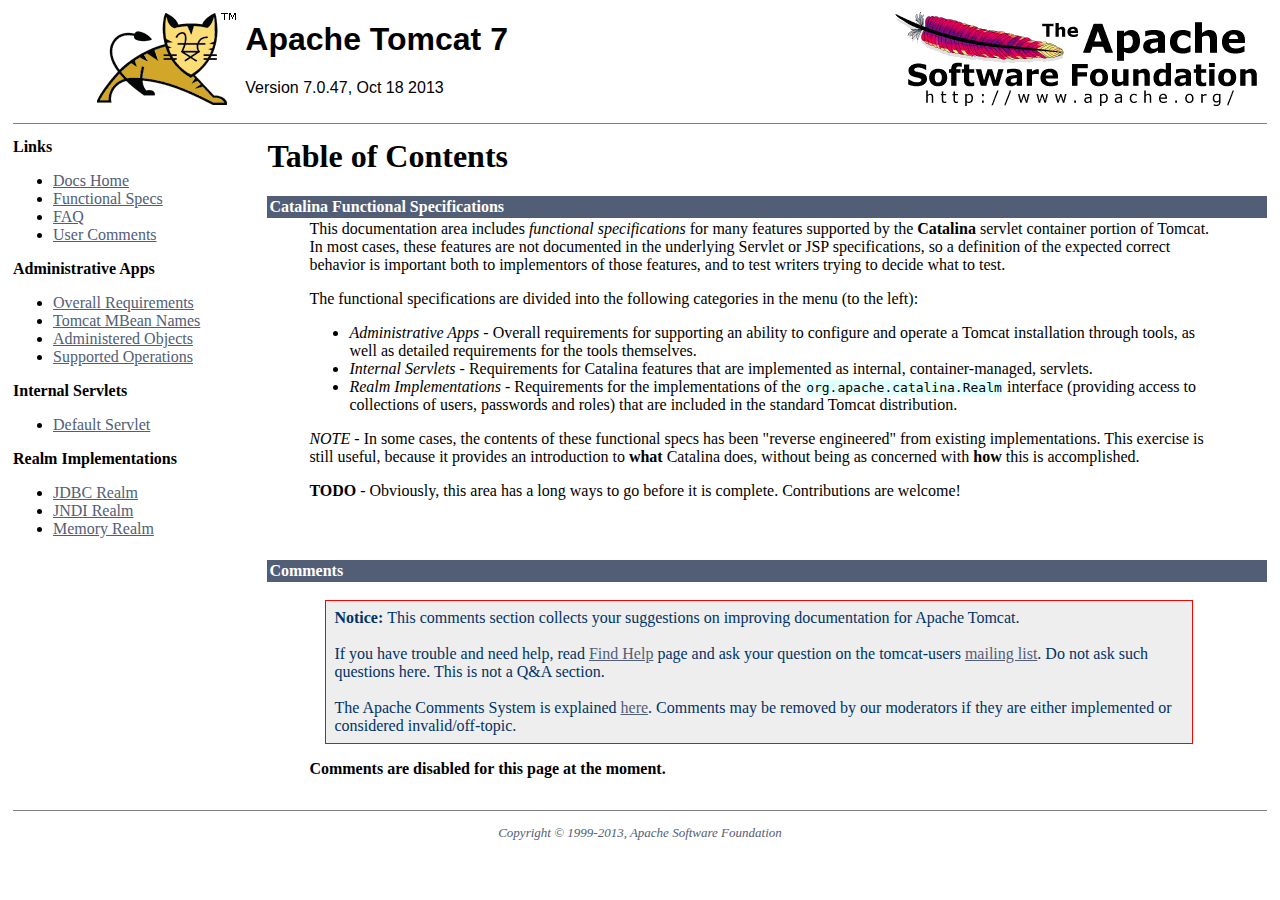
<file: Servers/webapps/docs/funcspecs/index.html>
<html><head><META http-equiv="Content-Type" content="text/html; charset=iso-8859-1"><title>Catalina Functional Specifications (7.0.47) - Table of Contents</title><meta name="author" content="Craig R. McClanahan"><style type="text/css" media="print">
            .noPrint {display: none;}
            td#mainBody {width: 100%;}
        </style><style type="text/css">
            code {background-color:rgb(224,255,255);padding:0 0.1em;}
            code.attributeName, code.propertyName {background-color:transparent;}
        </style><style type="text/css">
            .wrapped-source code { display: block; background-color: transparent; }
            .wrapped-source div { margin: 0 0 0 1.25em; }
            .wrapped-source p { margin: 0 0 0 1.25em; text-indent: -1.25em; }
        </style><style type="text/css">
            p.notice {
                border: 1px solid rgb(255, 0, 0);
                background-color: rgb(238, 238, 238);
                color: rgb(0, 51, 102);
                padding: 0.5em;
                margin: 1em 2em 1em 1em;
            }
        </style></head><body bgcolor="#ffffff" text="#000000" link="#525D76" alink="#525D76" vlink="#525D76"><table border="0" width="100%" cellspacing="0"><!--PAGE HEADER--><tr><td><!--PROJECT LOGO--><a href="http://tomcat.apache.org/"><img src="../images/tomcat.gif" align="right" alt="
      Catalina Functional Specifications
    " border="0"></a></td><td><h1><font face="arial,helvetica,sanserif">Apache Tomcat 7</font></h1><font face="arial,helvetica,sanserif">Version 7.0.47, Oct 18 2013</font></td><td><!--APACHE LOGO--><a href="http://www.apache.org/"><img src="../images/asf-logo.gif" align="right" alt="Apache Logo" border="0"></a></td></tr></table><table border="0" width="100%" cellspacing="4"><!--HEADER SEPARATOR--><tr><td colspan="2"><hr noshade size="1"></td></tr><tr><!--LEFT SIDE NAVIGATION--><td width="20%" valign="top" nowrap class="noPrint"><p><strong>Links</strong></p><ul><li><a href="../index.html">Docs Home</a></li><li><a href="index.html">Functional Specs</a></li><li><a href="http://wiki.apache.org/tomcat/FAQ">FAQ</a></li><li><a href="#comments_section">User Comments</a></li></ul><p><strong>Administrative Apps</strong></p><ul><li><a href="fs-admin-apps.html">Overall Requirements</a></li><li><a href="mbean-names.html">Tomcat MBean Names</a></li><li><a href="fs-admin-objects.html">Administered Objects</a></li><li><a href="fs-admin-opers.html">Supported Operations</a></li></ul><p><strong>Internal Servlets</strong></p><ul><li><a href="fs-default.html">Default Servlet</a></li></ul><p><strong>Realm Implementations</strong></p><ul><li><a href="fs-jdbc-realm.html">JDBC Realm</a></li><li><a href="fs-jndi-realm.html">JNDI Realm</a></li><li><a href="fs-memory-realm.html">Memory Realm</a></li></ul></td><!--RIGHT SIDE MAIN BODY--><td width="80%" valign="top" align="left" id="mainBody"><h1>Table of Contents</h1><table border="0" cellspacing="0" cellpadding="2"><tr><td bgcolor="#525D76"><font color="#ffffff" face="arial,helvetica.sanserif"><a name="Catalina Functional Specifications"><!--()--></a><a name="Catalina_Functional_Specifications"><strong>Catalina Functional Specifications</strong></a></font></td></tr><tr><td><blockquote>

<p>This documentation area includes <em>functional specifications</em> for
many features supported by the <strong>Catalina</strong> servlet container
portion of Tomcat.  In most cases, these features are not documented in the
underlying Servlet or JSP specifications, so a definition of the expected
correct behavior is important both to implementors of those features, and to
test writers trying to decide what to test.</p>

<p>The functional specifications are divided into the following categories
in the menu (to the left):</p>
<ul>
<li><em>Administrative Apps</em> - Overall requirements for supporting an
    ability to configure and operate a Tomcat installation through tools,
    as well as detailed requirements for the tools themselves.</li>
<li><em>Internal Servlets</em> - Requirements for Catalina features that are
    implemented as internal, container-managed, servlets.</li>
<li><em>Realm Implementations</em> - Requirements for the implementations of
    the <code>org.apache.catalina.Realm</code> interface (providing access to
    collections of users, passwords and roles) that are included in the
    standard Tomcat distribution.</li>
</ul>

<p><em>NOTE</em> - In some cases, the contents of these functional specs has
been "reverse engineered" from existing implementations.  This exercise is
still useful, because it provides an introduction to <strong>what</strong>
Catalina does, without being as concerned with <strong>how</strong> this is
accomplished.</p>

<p><strong>TODO</strong> - Obviously, this area has a long ways to go before
it is complete.  Contributions are welcome!</p>

</blockquote></td></tr></table></td></tr><tr class="noPrint"><td width="20%" valign="top" nowrap class="noPrint"></td><td width="80%" valign="top" align="left"><table border="0" cellspacing="0" cellpadding="2"><tr><td bgcolor="#525D76"><font color="#ffffff" face="arial,helvetica.sanserif"><a name="comments_section" id="comments_section"><strong>Comments</strong></a></font></td></tr><tr><td><blockquote><p class="notice"><strong>Notice: </strong>This comments section collects your suggestions
              on improving documentation for Apache Tomcat.<br><br>
              If you have trouble and need help, read
              <a href="http://tomcat.apache.org/findhelp.html">Find Help</a> page
              and ask your question on the tomcat-users
              <a href="http://tomcat.apache.org/lists.html">mailing list</a>.
              Do not ask such questions here. This is not a Q&amp;A section.<br><br>
              The Apache Comments System is explained <a href="../comments.html">here</a>.
              Comments may be removed by our moderators if they are either
              implemented or considered invalid/off-topic.</p><script type="text/javascript"><!--//--><![CDATA[//><!--
              var comments_shortname = 'tomcat';
              var comments_identifier = 'http://tomcat.apache.org/tomcat-7.0-doc/funcspecs/index.html';
              (function(w, d) {
                  if (w.location.hostname.toLowerCase() == "tomcat.apache.org") {
                      d.write('<div id="comments_thread"><\/div>');
                      var s = d.createElement('script');
                      s.type = 'text/javascript';
                      s.async = true;
                      s.src = 'https://comments.apache.org/show_comments.lua?site=' + comments_shortname + '&page=' + comments_identifier;
                      (d.getElementsByTagName('head')[0] || d.getElementsByTagName('body')[0]).appendChild(s);
                  }
                  else {
                      d.write('<div id="comments_thread"><strong>Comments are disabled for this page at the moment.<\/strong><\/div>');
                  }
              })(window, document);
              //--><!]]></script></blockquote></td></tr></table></td></tr><!--FOOTER SEPARATOR--><tr><td colspan="2"><hr noshade size="1"></td></tr><!--PAGE FOOTER--><tr><td colspan="2"><div align="center"><font color="#525D76" size="-1"><em>
        Copyright &copy; 1999-2013, Apache Software Foundation
        </em></font></div></td></tr></table></body></html>
</file>
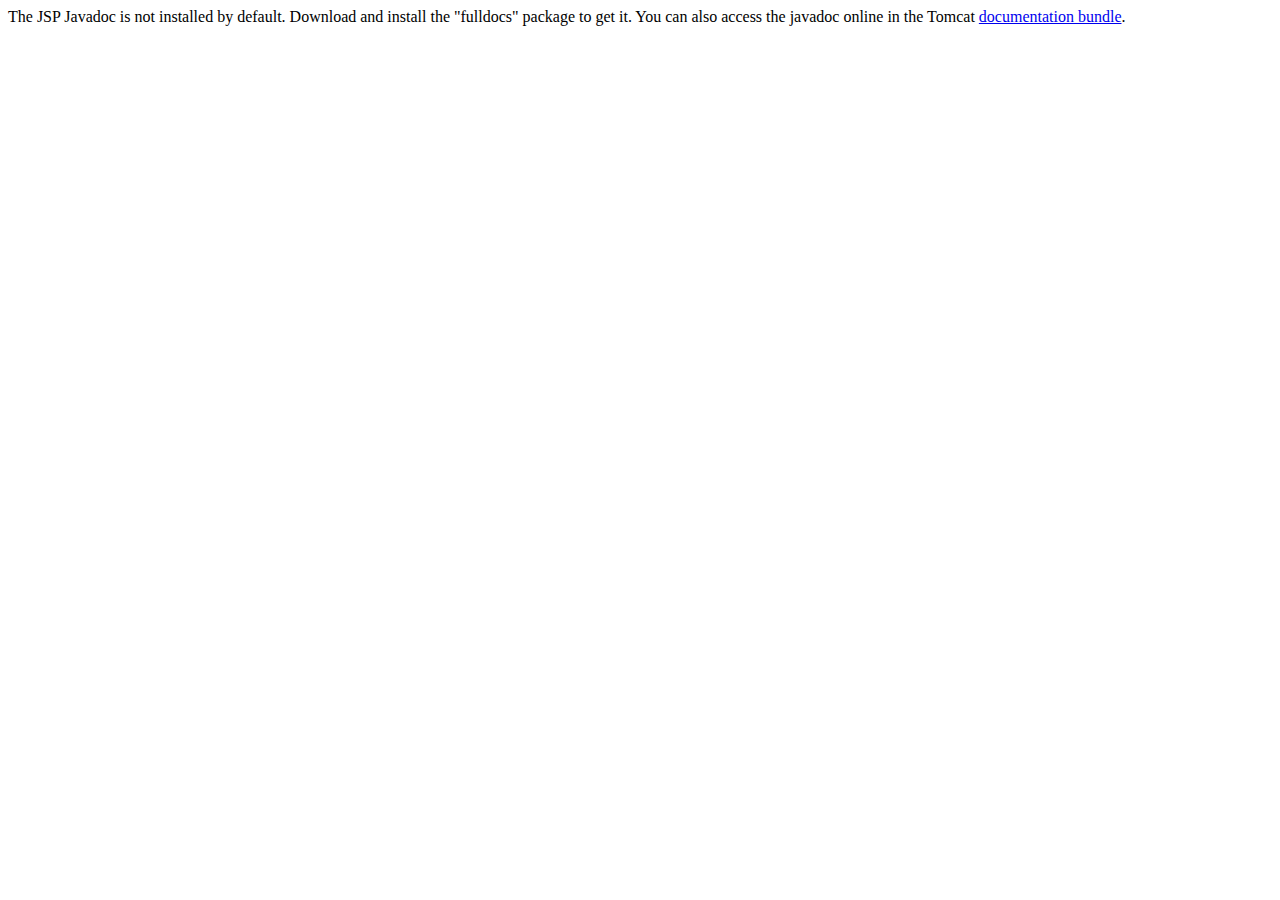
<file: Servers/webapps/docs/jspapi/index.html>
<!--
  Licensed to the Apache Software Foundation (ASF) under one or more
  contributor license agreements.  See the NOTICE file distributed with
  this work for additional information regarding copyright ownership.
  The ASF licenses this file to You under the Apache License, Version 2.0
  (the "License"); you may not use this file except in compliance with
  the License.  You may obtain a copy of the License at

      http://www.apache.org/licenses/LICENSE-2.0

  Unless required by applicable law or agreed to in writing, software
  distributed under the License is distributed on an "AS IS" BASIS,
  WITHOUT WARRANTIES OR CONDITIONS OF ANY KIND, either express or implied.
  See the License for the specific language governing permissions and
  limitations under the License.
-->
<!doctype html public "-//w3c//dtd html 4.0 transitional//en" "http://www.w3.org/TR/REC-html40/strict.dtd">
<html>
    <head>
    <meta http-equiv="Content-Type" content="text/html; charset=iso-8859-1">
    <title>API docs</title>
</head>

<body>

The JSP Javadoc is not installed by default. Download and install
the "fulldocs" package to get it.

You can also access the javadoc online in the Tomcat
<a href="http://tomcat.apache.org/tomcat-7.0-doc/">
documentation bundle</a>.

</body>
</html>
</file>
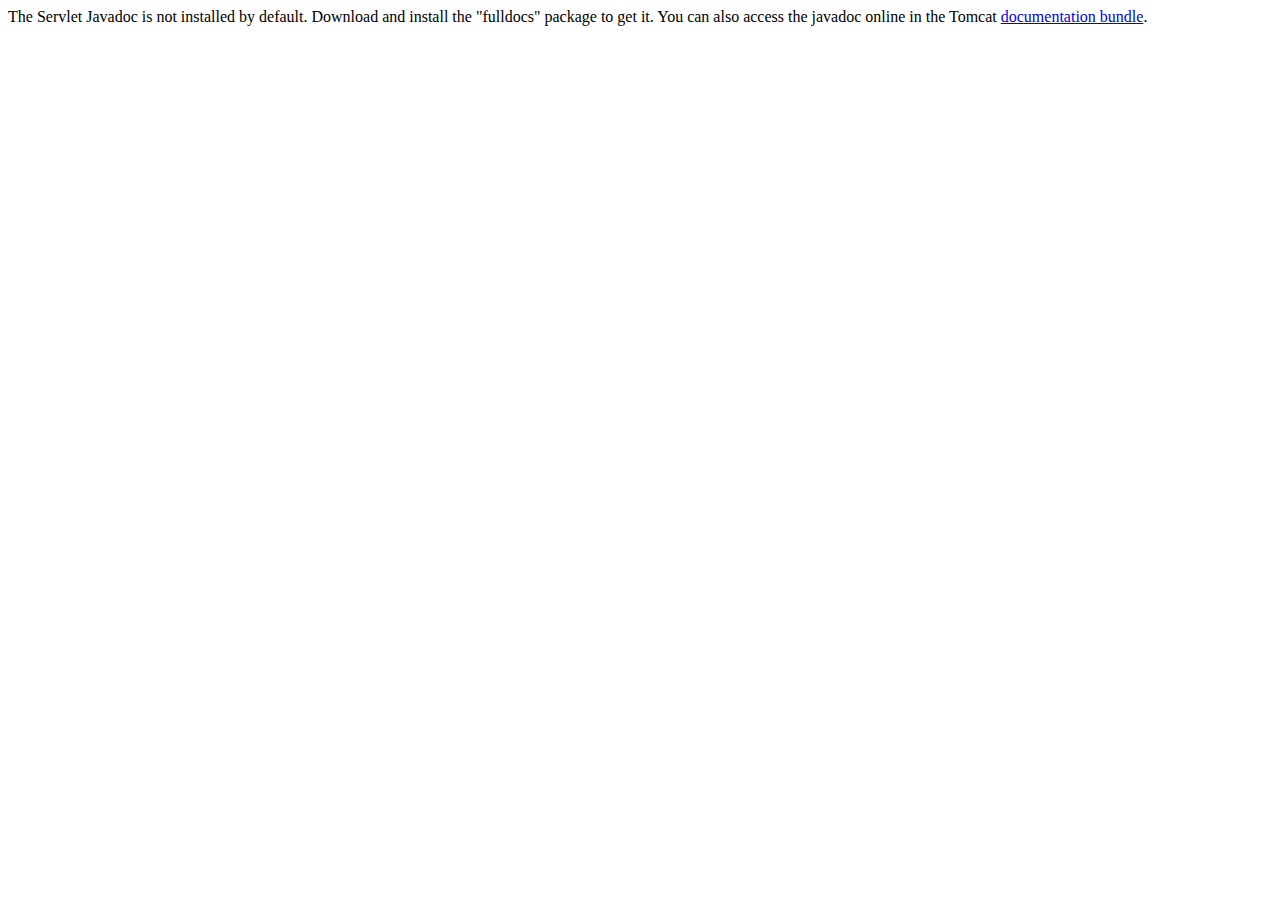
<file: Servers/webapps/docs/servletapi/index.html>
<!--
  Licensed to the Apache Software Foundation (ASF) under one or more
  contributor license agreements.  See the NOTICE file distributed with
  this work for additional information regarding copyright ownership.
  The ASF licenses this file to You under the Apache License, Version 2.0
  (the "License"); you may not use this file except in compliance with
  the License.  You may obtain a copy of the License at

      http://www.apache.org/licenses/LICENSE-2.0

  Unless required by applicable law or agreed to in writing, software
  distributed under the License is distributed on an "AS IS" BASIS,
  WITHOUT WARRANTIES OR CONDITIONS OF ANY KIND, either express or implied.
  See the License for the specific language governing permissions and
  limitations under the License.
-->
<!doctype html public "-//w3c//dtd html 4.0 transitional//en" "http://www.w3.org/TR/REC-html40/strict.dtd">
<html>
    <head>
    <meta http-equiv="Content-Type" content="text/html; charset=iso-8859-1">
    <title>API docs</title>
</head>

<body>

The Servlet Javadoc is not installed by default. Download and install
the "fulldocs" package to get it.

You can also access the javadoc online in the Tomcat
<a href="http://tomcat.apache.org/tomcat-7.0-doc/">
documentation bundle</a>.

</body>
</html>
</file>
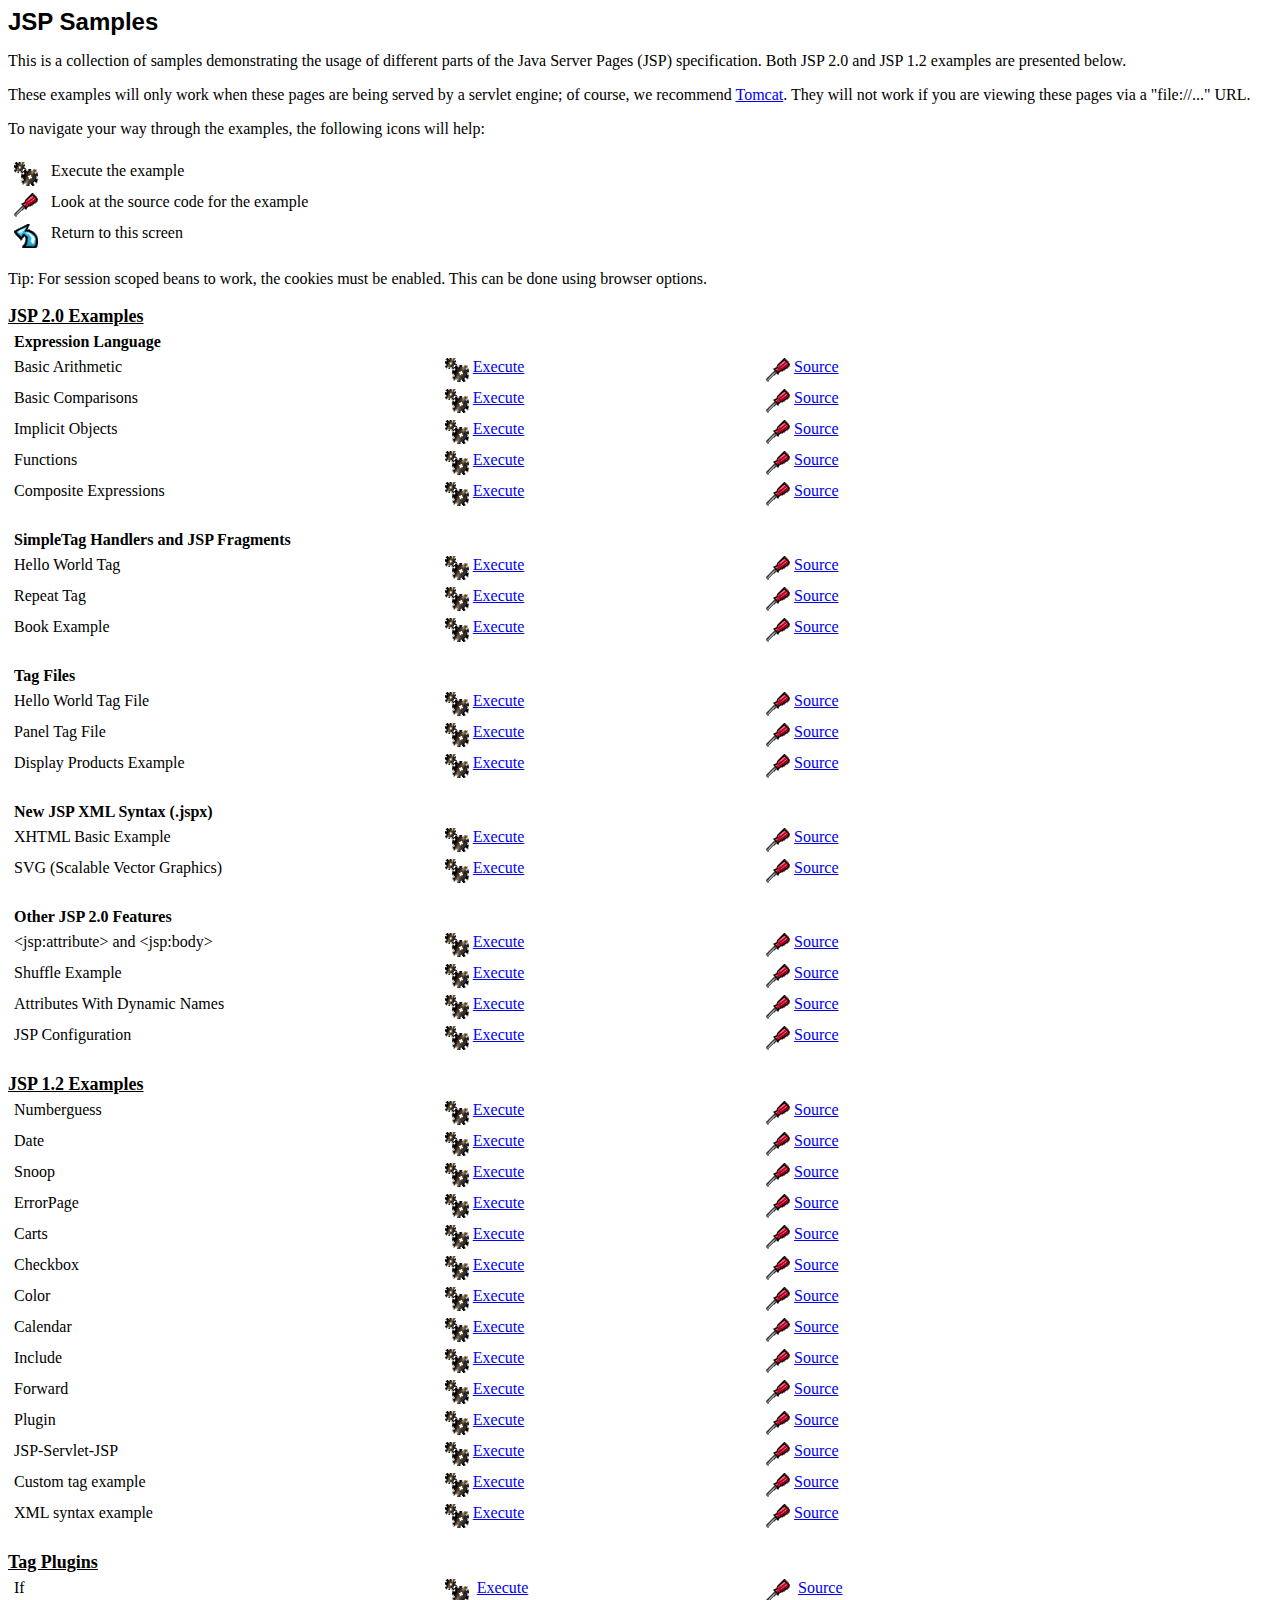
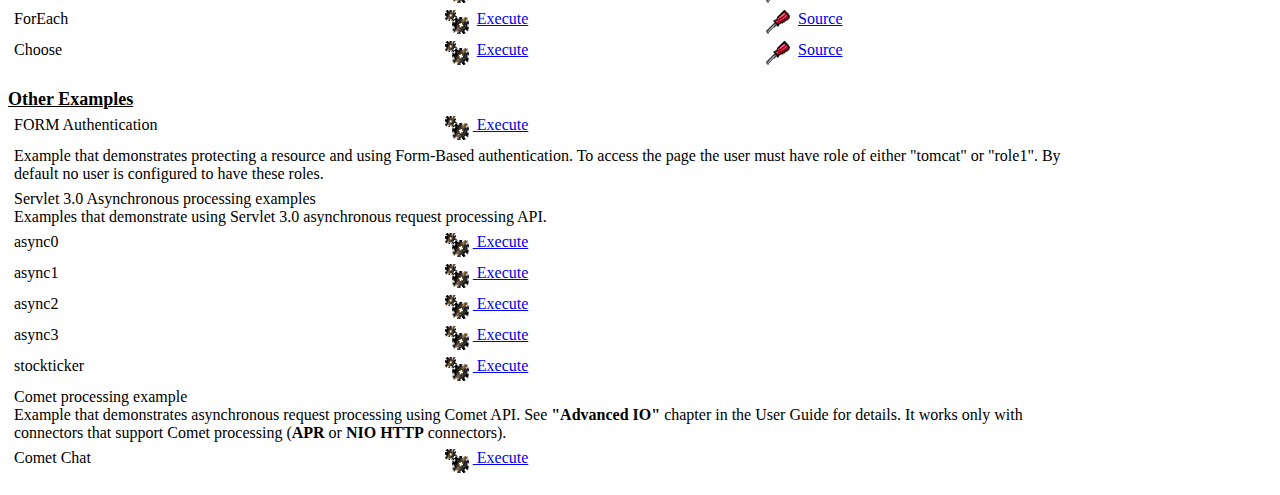
<file: Servers/webapps/examples/jsp/index.html>
<!doctype html public "-//w3c//dtd html 4.0 transitional//en">
<html>
<!--
 Licensed to the Apache Software Foundation (ASF) under one or more
  contributor license agreements.  See the NOTICE file distributed with
  this work for additional information regarding copyright ownership.
  The ASF licenses this file to You under the Apache License, Version 2.0
  (the "License"); you may not use this file except in compliance with
  the License.  You may obtain a copy of the License at

      http://www.apache.org/licenses/LICENSE-2.0

  Unless required by applicable law or agreed to in writing, software
  distributed under the License is distributed on an "AS IS" BASIS,
  WITHOUT WARRANTIES OR CONDITIONS OF ANY KIND, either express or implied.
  See the License for the specific language governing permissions and
  limitations under the License.
-->
<head>
   <meta http-equiv="Content-Type" content="text/html; charset=iso-8859-1">
   <meta name="GENERATOR" content="Mozilla/4.61 [en] (WinNT; I) [Netscape]">
   <meta name="Author" content="Anil K. Vijendran">
   <title>JSP Examples</title>
</head>
<body bgcolor="#FFFFFF">
<b><font face="Arial, Helvetica, sans-serif"><font size=+2>JSP
Samples</font></font></b>
<p>This is a collection of samples demonstrating the usage of different
parts of the Java Server Pages (JSP) specification.  Both JSP 2.0 and
JSP 1.2 examples are presented below.
<p>These examples will only work when these pages are being served by a
servlet engine; of course, we recommend
<a href="http://tomcat.apache.org/">Tomcat</a>.
They will not work if you are viewing these pages via a
"file://..." URL.
<p>To navigate your way through the examples, the following icons will
help:
<br>&nbsp;
<table BORDER=0 CELLSPACING=5 WIDTH="85%" >
<tr VALIGN=TOP>
<td WIDTH="30"><img SRC="images/execute.gif" ></td>

<td>Execute the example</td>
</tr>

<tr VALIGN=TOP>
<td WIDTH="30"><img SRC="images/code.gif" height=24 width=24></td>

<td>Look at the source code for the example</td>
</tr>

<!--<tr VALIGN=TOP>
<td WIDTH="30"><img SRC="images/read.gif" height=24 width=24></td>

<td>Read more about this feature</td>
-->

</tr>
<tr VALIGN=TOP>
<td WIDTH="30"><img SRC="images/return.gif" height=24 width=24></td>

<td>Return to this screen</td>
</tr>
</table>

<p>Tip: For session scoped beans to work, the cookies must be enabled.
This can be done using browser options.
<br>&nbsp;
<br>
<b><u><font size="+1">JSP 2.0 Examples</font></u></b><br>

<table BORDER=0 CELLSPACING=5 WIDTH="85%" >
<tr valign=TOP>
<td><b>Expression Language</b></td>
</tr>

<tr valign=TOP>
<td>Basic Arithmetic</td>
<td valign=TOP width="30%"><a href="jsp2/el/basic-arithmetic.jsp"><img src="images/execute.gif" hspace=4 border=0  align=top></a><a href="jsp2/el/basic-arithmetic.jsp">Execute</a></td>

<td width="30%"><a href="jsp2/el/basic-arithmetic.html"><img SRC="images/code.gif" HSPACE=4 BORDER=0 height=24 width=24 align=TOP></a><a href="jsp2/el/basic-arithmetic.html">Source</a></td>
</tr>

<tr valign=TOP>
<td>Basic Comparisons</td>
<td valign=TOP width="30%"><a href="jsp2/el/basic-comparisons.jsp"><img src="images/execute.gif" hspace=4 border=0  align=top></a><a href="jsp2/el/basic-comparisons.jsp">Execute</a></td>

<td width="30%"><a href="jsp2/el/basic-comparisons.html"><img SRC="images/code.gif" HSPACE=4 BORDER=0 height=24 width=24 align=TOP></a><a href="jsp2/el/basic-comparisons.html">Source</a></td>
</tr>

<tr valign=TOP>
<td>Implicit Objects</td>
<td valign=TOP width="30%"><a href="jsp2/el/implicit-objects.jsp?foo=bar"><img src="images/execute.gif" hspace=4 border=0  align=top></a><a href="jsp2/el/implicit-objects.jsp?foo=bar">Execute</a></td>

<td width="30%"><a href="jsp2/el/implicit-objects.html"><img SRC="images/code.gif" HSPACE=4 BORDER=0 height=24 width=24 align=TOP></a><a href="jsp2/el/implicit-objects.html">Source</a></td>
</tr>
<tr valign=TOP>

<td>Functions</td>
<td valign=TOP width="30%"><a href="jsp2/el/functions.jsp?foo=JSP+2.0"><img src="images/execute.gif" hspace=4 border=0  align=top></a><a href="jsp2/el/functions.jsp?foo=JSP+2.0">Execute</a></td>

<td width="30%"><a href="jsp2/el/functions.html"><img SRC="images/code.gif" HSPACE=4 BORDER=0 height=24 width=24 align=TOP></a><a href="jsp2/el/functions.html">Source</a></td>
</tr>

<tr valign=TOP>
<td>Composite Expressions</td>
<td valign=TOP width="30%"><a href="jsp2/el/composite.jsp"><img src="images/execute.gif" hspace=4 border=0  align=top></a><a href="jsp2/el/composite.jsp">Execute</a></td>

<td width="30%"><a href="jsp2/el/composite.html"><img SRC="images/code.gif" HSPACE=4 BORDER=0 height=24 width=24 align=TOP></a><a href="jsp2/el/composite.html">Source</a></td>
</tr>


<tr valign=TOP>
<td><br><b>SimpleTag Handlers and JSP Fragments</b></td>
</tr>

<tr valign=TOP>
<td>Hello World Tag</td>
<td valign=TOP width="30%"><a href="jsp2/simpletag/hello.jsp"><img src="images/execute.gif" hspace=4 border=0  align=top></a><a href="jsp2/simpletag/hello.jsp">Execute</a></td>

<td width="30%"><a href="jsp2/simpletag/hello.html"><img SRC="images/code.gif" HSPACE=4 BORDER=0 height=24 width=24 align=TOP></a><a href="jsp2/simpletag/hello.html">Source</a></td>
</tr>

<tr valign=TOP>
<td>Repeat Tag</td>
<td valign=TOP width="30%"><a href="jsp2/simpletag/repeat.jsp"><img src="images/execute.gif" hspace=4 border=0  align=top></a><a href="jsp2/simpletag/repeat.jsp">Execute</a></td>

<td width="30%"><a href="jsp2/simpletag/repeat.html"><img SRC="images/code.gif" HSPACE=4 BORDER=0 height=24 width=24 align=TOP></a><a href="jsp2/simpletag/repeat.html">Source</a></td>
</tr>

<tr valign=TOP>
<td>Book Example</td>
<td valign=TOP width="30%"><a href="jsp2/simpletag/book.jsp"><img src="images/execute.gif" hspace=4 border=0  align=top></a><a href="jsp2/simpletag/book.jsp">Execute</a></td>

<td width="30%"><a href="jsp2/simpletag/book.html"><img SRC="images/code.gif" HSPACE=4 BORDER=0 height=24 width=24 align=TOP></a><a href="jsp2/simpletag/book.html">Source</a></td>
</tr>

<tr valign=TOP>
<td><br><b>Tag Files</b></td>
</tr>

<tr valign=TOP>
<td>Hello World Tag File</td>
<td valign=TOP width="30%"><a href="jsp2/tagfiles/hello.jsp"><img src="images/execute.gif" hspace=4 border=0  align=top></a><a href="jsp2/tagfiles/hello.jsp">Execute</a></td>

<td width="30%"><a href="jsp2/tagfiles/hello.html"><img SRC="images/code.gif" HSPACE=4 BORDER=0 height=24 width=24 align=TOP></a><a href="jsp2/tagfiles/hello.html">Source</a></td>
</tr>

<tr valign=TOP>
<td>Panel Tag File</td>
<td valign=TOP width="30%"><a href="jsp2/tagfiles/panel.jsp"><img src="images/execute.gif" hspace=4 border=0  align=top></a><a href="jsp2/tagfiles/panel.jsp">Execute</a></td>

<td width="30%"><a href="jsp2/tagfiles/panel.html"><img SRC="images/code.gif" HSPACE=4 BORDER=0 height=24 width=24 align=TOP></a><a href="jsp2/tagfiles/panel.html">Source</a></td>
</tr>

<tr valign=TOP>
<td>Display Products Example</td>
<td valign=TOP width="30%"><a href="jsp2/tagfiles/products.jsp"><img src="images/execute.gif" hspace=4 border=0  align=top></a><a href="jsp2/tagfiles/products.jsp">Execute</a></td>

<td width="30%"><a href="jsp2/tagfiles/products.html"><img SRC="images/code.gif" HSPACE=4 BORDER=0 height=24 width=24 align=TOP></a><a href="jsp2/tagfiles/products.html">Source</a></td>
</tr>

<tr valign=TOP>
<td><br><b>New JSP XML Syntax (.jspx)</b></td>
</tr>

<tr valign=TOP>
<td>XHTML Basic Example</td>
<td valign=TOP width="30%"><a href="jsp2/jspx/basic.jspx"><img src="images/execute.gif" hspace=4 border=0  align=top></a><a href="jsp2/jspx/basic.jspx">Execute</a></td>

<td width="30%"><a href="jsp2/jspx/basic.html"><img SRC="images/code.gif" HSPACE=4 BORDER=0 height=24 width=24 align=TOP></a><a href="jsp2/jspx/basic.html">Source</a></td>
</tr>

<tr valign=TOP>
<td>SVG (Scalable Vector Graphics)</td>
<td valign=TOP width="30%"><a href="jsp2/jspx/svgexample.html"><img src="images/execute.gif" hspace=4 border=0  align=top></a><a href="jsp2/jspx/svgexample.html">Execute</a></td>

<td width="30%"><a href="jsp2/jspx/textRotate.html"><img SRC="images/code.gif" HSPACE=4 BORDER=0 height=24 width=24 align=TOP></a><a href="jsp2/jspx/textRotate.html">Source</a></td>
</tr>

<tr valign=TOP>
<td><br><b>Other JSP 2.0 Features</b></td>
</tr>

<tr valign=TOP>
<td>&lt;jsp:attribute&gt; and &lt;jsp:body&gt;</td>
<td valign=TOP width="30%"><a href="jsp2/jspattribute/jspattribute.jsp"><img src="images/execute.gif" hspace=4 border=0  align=top></a><a href="jsp2/jspattribute/jspattribute.jsp">Execute</a></td>

<td width="30%"><a href="jsp2/jspattribute/jspattribute.html"><img SRC="images/code.gif" HSPACE=4 BORDER=0 height=24 width=24 align=TOP></a><a href="jsp2/jspattribute/jspattribute.html">Source</a></td>
</tr>

<tr valign=TOP>
<td>Shuffle Example</td>
<td valign=TOP width="30%"><a href="jsp2/jspattribute/shuffle.jsp"><img src="images/execute.gif" hspace=4 border=0  align=top></a><a href="jsp2/jspattribute/shuffle.jsp">Execute</a></td>

<td width="30%"><a href="jsp2/jspattribute/shuffle.html"><img SRC="images/code.gif" HSPACE=4 BORDER=0 height=24 width=24 align=TOP></a><a href="jsp2/jspattribute/shuffle.html">Source</a></td>
</tr>

<tr valign=TOP>
<td>Attributes With Dynamic Names</td>
<td valign=TOP width="30%"><a href="jsp2/misc/dynamicattrs.jsp"><img src="images/execute.gif" hspace=4 border=0  align=top></a><a href="jsp2/misc/dynamicattrs.jsp">Execute</a></td>

<td width="30%"><a href="jsp2/misc/dynamicattrs.html"><img SRC="images/code.gif" HSPACE=4 BORDER=0 height=24 width=24 align=TOP></a><a href="jsp2/misc/dynamicattrs.html">Source</a></td>
</tr>

<tr valign=TOP>
<td>JSP Configuration</td>
<td valign=TOP width="30%"><a href="jsp2/misc/config.jsp"><img src="images/execute.gif" hspace=4 border=0  align=top></a><a href="jsp2/misc/config.jsp">Execute</a></td>

<td width="30%"><a href="jsp2/misc/config.html"><img SRC="images/code.gif" HSPACE=4 BORDER=0 height=24 width=24 align=TOP></a><a href="jsp2/misc/config.html">Source</a></td>
</tr>

</table>

<br>
<b><u><font size="+1">JSP 1.2 Examples</font></u></b><br>
<table BORDER=0 CELLSPACING=5 WIDTH="85%" >
<tr VALIGN=TOP>
<td>Numberguess&nbsp;</td>

<td VALIGN=TOP WIDTH="30%"><a href="num/numguess.jsp"><img SRC="images/execute.gif" HSPACE=4 BORDER=0  align=TOP></a><a href="num/numguess.jsp">Execute</a></td>

<td WIDTH="30%"><a href="num/numguess.html"><img SRC="images/code.gif" HSPACE=4 BORDER=0 height=24 width=24 align=TOP></a><a href="num/numguess.html">Source</a></td>
</tr>

<tr VALIGN=TOP>
<td>Date&nbsp;</td>

<td VALIGN=TOP WIDTH="30%"><a href="dates/date.jsp"><img SRC="images/execute.gif" HSPACE=4 BORDER=0  align=TOP></a><a href="dates/date.jsp">Execute</a></td>

<td WIDTH="30%"><a href="dates/date.html"><img SRC="images/code.gif" HSPACE=4 BORDER=0 height=24 width=24 align=TOP></a><a href="dates/date.html">Source</a></td>
</tr>

<tr VALIGN=TOP>
<td>Snoop</td>

<td WIDTH="30%"><a href="snp/snoop.jsp"><img SRC="images/execute.gif" HSPACE=4 BORDER=0  align=TOP></a><a href="snp/snoop.jsp">Execute</a></td>

<td WIDTH="30%"><a href="snp/snoop.html"><img SRC="images/code.gif" HSPACE=4 BORDER=0 height=24 width=24 align=TOP></a><a href="snp/snoop.html">Source</a></td>
</tr>

<tr VALIGN=TOP>
<td>ErrorPage&nbsp;</td>

<td WIDTH="30%"><a href="error/error.html"><img SRC="images/execute.gif" HSPACE=4 BORDER=0  align=TOP></a><a href="error/error.html">Execute</a></td>

<td WIDTH="30%"><a href="error/er.html"><img SRC="images/code.gif" HSPACE=4 BORDER=0 height=24 width=24 align=TOP></a><a href="error/er.html">Source</a></td>
</tr>

<tr VALIGN=TOP>
<td>Carts&nbsp;</td>

<td VALIGN=TOP WIDTH="30%"><a href="sessions/carts.html"><img SRC="images/execute.gif" HSPACE=4 BORDER=0  align=TOP></a><a href="sessions/carts.html">Execute</a></td>

<td WIDTH="30%"><a href="sessions/crt.html"><img SRC="images/code.gif" HSPACE=4 BORDER=0 height=24 width=24 align=TOP></a><a href="sessions/crt.html">Source</a></td>
</tr>

<tr VALIGN=TOP>
<td>Checkbox&nbsp;</td>

<td VALIGN=TOP WIDTH="30%"><a href="checkbox/check.html"><img SRC="images/execute.gif" HSPACE=4 BORDER=0  align=TOP></a><a href="checkbox/check.html">Execute</a></td>

<td WIDTH="30%"><a href="checkbox/cresult.html"><img SRC="images/code.gif" HSPACE=4 BORDER=0 height=24 width=24 align=TOP></a><a href="checkbox/cresult.html">Source</a></td>
</tr>

<tr VALIGN=TOP>
<td>Color&nbsp;</td>

<td VALIGN=TOP WIDTH="30%"><a href="colors/colors.html"><img SRC="images/execute.gif" HSPACE=4 BORDER=0  align=TOP></a><a href="colors/colors.html">Execute</a></td>

<td WIDTH="30%"><a href="colors/clr.html"><img SRC="images/code.gif" HSPACE=4 BORDER=0 height=24 width=24 align=TOP></a><a href="colors/clr.html">Source</a></td>
</tr>

<tr VALIGN=TOP>
<td>Calendar&nbsp;</td>

<td WIDTH="30%"><a href="cal/login.html"><img SRC="images/execute.gif" HSPACE=4 BORDER=0  align=TOP></a><a href="cal/login.html">Execute</a></td>

<td WIDTH="30%"><a href="cal/calendar.html"><img SRC="images/code.gif" HSPACE=4 BORDER=0 height=24 width=24 align=TOP></a><a href="cal/calendar.html">Source</a></td>
</tr>

<tr VALIGN=TOP>
<td>Include&nbsp;</td>

<td VALIGN=TOP WIDTH="30%"><a href="include/include.jsp"><img SRC="images/execute.gif" HSPACE=4 BORDER=0  align=TOP></a><a href="include/include.jsp">Execute</a></td>

<td WIDTH="30%"><a href="include/inc.html"><img SRC="images/code.gif" HSPACE=4 BORDER=0 height=24 width=24 align=TOP></a><a href="include/inc.html">Source</a></td>
</tr>

<tr VALIGN=TOP>
<td>Forward&nbsp;</td>

<td VALIGN=TOP WIDTH="30%"><a href="forward/forward.jsp"><img SRC="images/execute.gif" HSPACE=4 BORDER=0  align=TOP></a><a href="forward/forward.jsp">Execute</a></td>

<td WIDTH="30%"><a href="forward/fwd.html"><img SRC="images/code.gif" HSPACE=4 BORDER=0 height=24 width=24 align=TOP></a><a href="forward/fwd.html">Source</a></td>
</tr>

<tr VALIGN=TOP>
<td>Plugin&nbsp;</td>

<td VALIGN=TOP WIDTH="30%"><a href="plugin/plugin.jsp"><img SRC="images/execute.gif" HSPACE=4 BORDER=0  align=TOP></a><a href="plugin/plugin.jsp">Execute</a></td>

<td WIDTH="30%"><a href="plugin/plugin.html"><img SRC="images/code.gif" HSPACE=4 BORDER=0 height=24 width=24 align=TOP></a><a href="plugin/plugin.html">Source</a></td>
</tr>

<tr VALIGN=TOP>
<td>JSP-Servlet-JSP&nbsp;</td>

<td VALIGN=TOP WIDTH="30%"><a href="jsptoserv/jsptoservlet.jsp"><img SRC="images/execute.gif" HSPACE=4 BORDER=0  align=TOP></a><a href="jsptoserv/jsptoservlet.jsp">Execute</a></td>

<td WIDTH="30%"><a href="jsptoserv/jts.html"><img SRC="images/code.gif" HSPACE=4 BORDER=0 height=24 width=24 align=TOP></a><a href="jsptoserv/jts.html">Source</a></td>
</tr>

<tr VALIGN=TOP>
<td>Custom tag example</td>

<td VALIGN=TOP WIDTH="30%"><a href="simpletag/foo.jsp"><img SRC="images/execute.gif" HSPACE=4 BORDER=0  align=TOP></a><a href="simpletag/foo.jsp">Execute</a></td>

<td WIDTH="30%"><a href="simpletag/foo.html"><img SRC="images/code.gif" HSPACE=4 BORDER=0 height=24 width=24 align=TOP></a><a href="simpletag/foo.html">Source</a></td>
</tr>

<tr valign=TOP>
<td>XML syntax example</td>
<td valign=TOP width="30%"><a href="xml/xml.jsp"><img src="images/execute.gif" hspace=4 border=0  align=top></a><a href="xml/xml.jsp">Execute</a></td>

<td width="30%"><a href="xml/xml.html"><img SRC="images/code.gif" HSPACE=4 BORDER=0 height=24 width=24 align=TOP></a><a href="xml/xml.html">Source</a></td>
</tr>

</table>

<br/>
<b><u><font size="+1">Tag Plugins</font></u></b><br>
<table BORDER=0 CELLSPACING=5 WIDTH="85%" >

<tr VALIGN=TOP>
  <td>If&nbsp;</td>
  <td VALIGN=TOP WIDTH="30%">
    <a href="tagplugin/if.jsp"><img SRC="images/execute.gif" HSPACE=4 BORDER=0
align=TOP></a>
    <a href="tagplugin/if.jsp">Execute</a>
  </td>
  <td WIDTH="30%">
    <a href="tagplugin/if.html"><img SRC="images/code.gif" HSPACE=4 BORDER=0 hei
ght=24 width=24 align=TOP></a>
    <a href="tagplugin/if.html">Source</a>
  </td>
</tr>

<tr VALIGN=TOP>
  <td>ForEach&nbsp;</td>
  <td VALIGN=TOP WIDTH="30%">
    <a href="tagplugin/foreach.jsp"><img SRC="images/execute.gif" HSPACE=4 BORDER=0
align=TOP></a>
    <a href="tagplugin/foreach.jsp">Execute</a>
  </td>
  <td WIDTH="30%">
    <a href="tagplugin/foreach.html"><img SRC="images/code.gif" HSPACE=4 BORDER=0 hei
ght=24 width=24 align=TOP></a>
    <a href="tagplugin/foreach.html">Source</a>
  </td>
</tr>

<tr VALIGN=TOP>
  <td>Choose&nbsp;</td>
  <td VALIGN=TOP WIDTH="30%">
    <a href="tagplugin/choose.jsp"><img SRC="images/execute.gif" HSPACE=4 BORDER=0  align=TOP></a>
    <a href="tagplugin/choose.jsp">Execute</a>
  </td>
  <td WIDTH="30%">
    <a href="tagplugin/choose.html"><img SRC="images/code.gif" HSPACE=4 BORDER=0 height=24 width=24 align=TOP></a>
    <a href="tagplugin/choose.html">Source</a>
  </td>
</tr>

</table>

<br/>
<b><u><font size="+1">Other Examples</font></u></b><br>
<table BORDER=0 CELLSPACING=5 WIDTH="85%" >

<tr VALIGN=TOP>
  <td>FORM Authentication&nbsp;</td>
  <td VALIGN=TOP WIDTH="30%">
    <a href="security/protected/index.jsp"><img SRC="images/execute.gif" HSPACE=4 BORDER=0 align=TOP> Execute</a>
  </td>
  <td WIDTH="30%"></td>
</tr>
<tr>
  <td colspan="3">Example that demonstrates protecting a resource and
    using Form-Based authentication. To access the page the user must
    have role of either "tomcat" or "role1". By default no user
    is configured to have these roles.</td>
</tr>

<tr>
  <td colspan="3">Servlet 3.0 Asynchronous processing examples&nbsp;<br />
    Examples that demonstrate using Servlet 3.0 asynchronous
    request processing API.</td>
</tr>
<tr VALIGN=TOP>
  <td>async0&nbsp;</td>
  <td VALIGN=TOP WIDTH="30%">
    <a href="../async/async0"><img SRC="images/execute.gif" HSPACE=4 BORDER=0 align=TOP> Execute</a>
  </td>
  <td WIDTH="30%"></td>
</tr>
<tr VALIGN=TOP>
  <td>async1&nbsp;</td>
  <td VALIGN=TOP WIDTH="30%">
    <a href="../async/async1"><img SRC="images/execute.gif" HSPACE=4 BORDER=0 align=TOP> Execute</a>
  </td>
  <td WIDTH="30%"></td>
</tr>
<tr VALIGN=TOP>
  <td>async2&nbsp;</td>
  <td VALIGN=TOP WIDTH="30%">
    <a href="../async/async2"><img SRC="images/execute.gif" HSPACE=4 BORDER=0 align=TOP> Execute</a>
  </td>
  <td WIDTH="30%"></td>
</tr>
<tr VALIGN=TOP>
  <td>async3&nbsp;</td>
  <td VALIGN=TOP WIDTH="30%">
    <a href="../async/async3"><img SRC="images/execute.gif" HSPACE=4 BORDER=0 align=TOP> Execute</a>
  </td>
  <td WIDTH="30%"></td>
</tr>
<tr VALIGN=TOP>
  <td>stockticker&nbsp;</td>
  <td VALIGN=TOP WIDTH="30%">
    <a href="../async/stockticker"><img SRC="images/execute.gif" HSPACE=4 BORDER=0 align=TOP> Execute</a>
  </td>
  <td WIDTH="30%"></td>
</tr>

<tr>
  <td colspan="3">Comet processing example&nbsp;<br />
    Example that demonstrates asynchronous request processing
    using Comet API. See <strong>"Advanced IO"</strong> chapter in the
    User Guide for details. It works only with connectors that support
    Comet processing (<strong>APR</strong> or <strong>NIO</strong>
    <strong>HTTP</strong> connectors).</td>
</tr>
<tr VALIGN=TOP>
  <td>Comet Chat&nbsp;</td>
  <td VALIGN=TOP WIDTH="30%">
    <a href="chat/"><img SRC="images/execute.gif" HSPACE=4 BORDER=0 align=TOP> Execute</a>
  </td>
  <td WIDTH="30%"></td>
</tr>

</table>
</body>
</html>
</file>
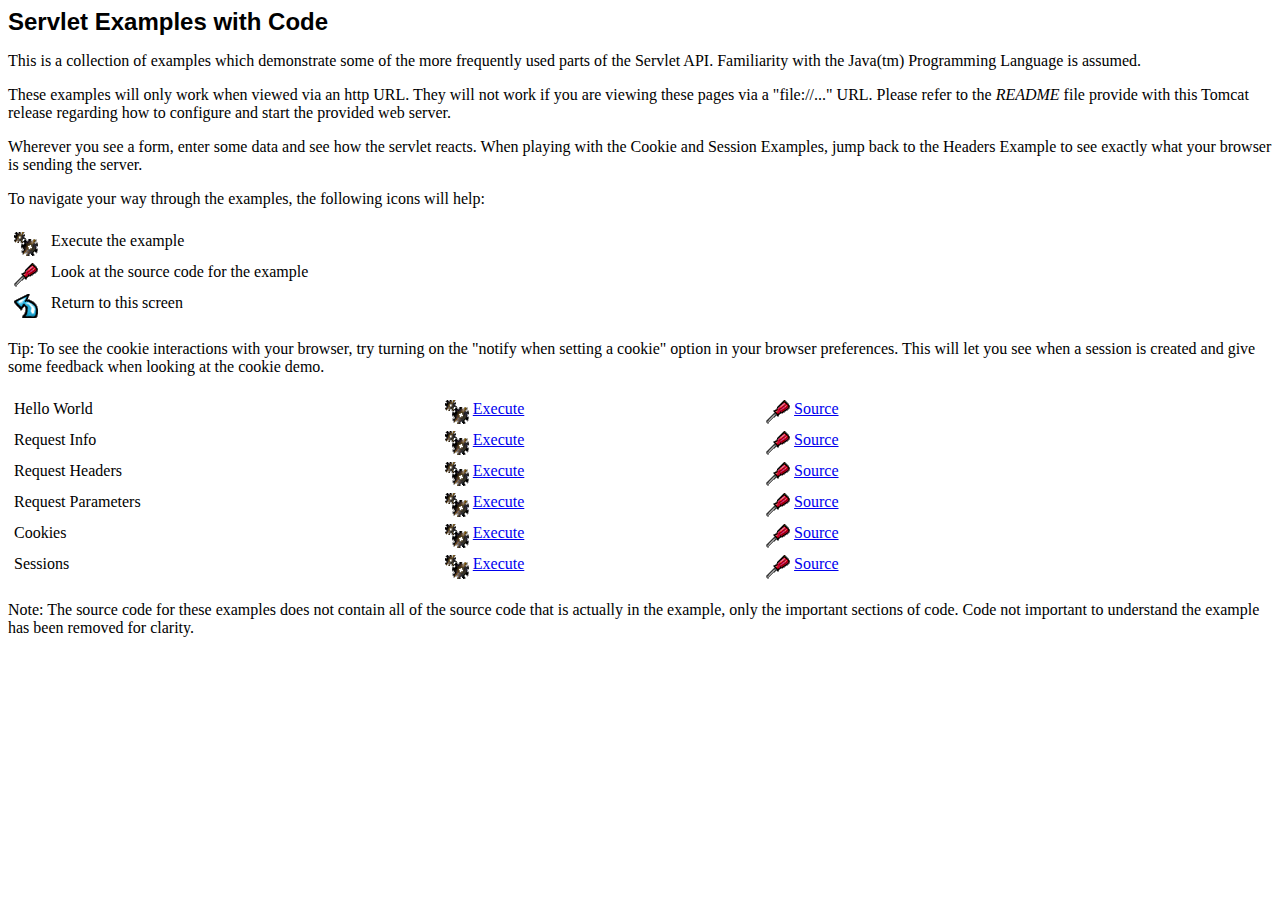
<file: Servers/webapps/examples/servlets/index.html>
<!--
 Licensed to the Apache Software Foundation (ASF) under one or more
  contributor license agreements.  See the NOTICE file distributed with
  this work for additional information regarding copyright ownership.
  The ASF licenses this file to You under the Apache License, Version 2.0
  (the "License"); you may not use this file except in compliance with
  the License.  You may obtain a copy of the License at

      http://www.apache.org/licenses/LICENSE-2.0

  Unless required by applicable law or agreed to in writing, software
  distributed under the License is distributed on an "AS IS" BASIS,
  WITHOUT WARRANTIES OR CONDITIONS OF ANY KIND, either express or implied.
  See the License for the specific language governing permissions and
  limitations under the License.
-->
<!doctype html public "-//w3c//dtd html 4.0 transitional//en">
<html>
<head>
   <meta http-equiv="Content-Type" content="text/html; charset=iso-8859-1">
   <meta name="GENERATOR" content="Mozilla/4.61 [en] (WinNT; I) [Netscape]">
   <meta name="Author" content="Anil K. Vijendran">
   <title>Servlet Examples</title>
</head>
<body bgcolor="#FFFFFF">
<b><font face="Arial, Helvetica, sans-serif"><font size=+2>Servlet
Examples with Code</font></font></b>
<p>This is a collection of examples which demonstrate some of the more
frequently used parts of the Servlet API. Familiarity with the Java(tm)
Programming Language is assumed.
<p>These examples will only work when viewed via an http URL. They will
not work if you are viewing these pages via a "file://..." URL. Please
refer to the <i>README</i> file provide with this Tomcat release regarding
how to configure and start the provided web server.
<p>Wherever you see a form, enter some data and see how the servlet reacts.
When playing with the Cookie and Session Examples, jump back to the Headers
Example to see exactly what your browser is sending the server.
<p>To navigate your way through the examples, the following icons will
help:
<br>&nbsp;
<table BORDER=0 CELLSPACING=5 WIDTH="85%" >
<tr VALIGN=TOP>
<td WIDTH="30"><img SRC="images/execute.gif" ></td>

<td>Execute the example</td>
</tr>

<tr VALIGN=TOP>
<td WIDTH="30"><img SRC="images/code.gif" height=24 width=24></td>

<td>Look at the source code for the example</td>
</tr>

<tr VALIGN=TOP>
<td WIDTH="30"><img SRC="images/return.gif" height=24 width=24></td>

<td>Return to this screen</td>
</tr>
</table>

<p>Tip: To see the cookie interactions with your browser, try turning on
the "notify when setting a cookie" option in your browser preferences.
This will let you see when a session is created and give some feedback
when looking at the cookie demo.
<br>&nbsp;
<table BORDER=0 CELLSPACING=5 WIDTH="85%" >
<tr VALIGN=TOP>
<td>Hello World</td>

<td VALIGN=TOP WIDTH="30%"><a href="servlet/HelloWorldExample"><img SRC="images/execute.gif" HSPACE=4 BORDER=0  align=TOP></a><a href="servlet/HelloWorldExample">Execute</a></td>

<td WIDTH="30%"><a href="helloworld.html"><img SRC="images/code.gif" HSPACE=4 BORDER=0 height=24 width=24 align=TOP></a><a href="helloworld.html">Source</a></td>
</tr>

<tr VALIGN=TOP>
<td>Request Info</td>

<td WIDTH="30%"><a href="servlet/RequestInfoExample"><img SRC="images/execute.gif" HSPACE=4 BORDER=0  align=TOP></a><a href="servlet/RequestInfoExample">Execute</a></td>

<td WIDTH="30%"><a href="reqinfo.html"><img SRC="images/code.gif" HSPACE=4 BORDER=0 height=24 width=24 align=TOP></a><a href="reqinfo.html">Source</a></td>
</tr>

<tr VALIGN=TOP>
<td>Request Headers</td>

<td WIDTH="30%"><a href="servlet/RequestHeaderExample"><img SRC="images/execute.gif" HSPACE=4 BORDER=0  align=TOP></a><a href="servlet/RequestHeaderExample">Execute</a></td>

<td WIDTH="30%"><a href="reqheaders.html"><img SRC="images/code.gif" HSPACE=4 BORDER=0 height=24 width=24 align=TOP></a><a href="reqheaders.html">Source</a></td>
</tr>

<tr VALIGN=TOP>
<td>Request Parameters</td>

<td WIDTH="30%"><a href="servlet/RequestParamExample"><img SRC="images/execute.gif" HSPACE=4 BORDER=0  align=TOP></a><a href="servlet/RequestParamExample">Execute</a></td>

<td WIDTH="30%"><a href="reqparams.html"><img SRC="images/code.gif" HSPACE=4 BORDER=0 height=24 width=24 align=TOP></a><a href="reqparams.html">Source</a></td>
</tr>

<tr VALIGN=TOP>
<td>Cookies</td>

<td WIDTH="30%"><a href="servlet/CookieExample"><img SRC="images/execute.gif" HSPACE=4 BORDER=0  align=TOP></a><a href="servlet/CookieExample">Execute</a></td>

<td WIDTH="30%"><a href="cookies.html"><img SRC="images/code.gif" HSPACE=4 BORDER=0 height=24 width=24 align=TOP></a><a href="cookies.html">Source</a></td>
</tr>

<tr VALIGN=TOP>
<td>Sessions</td>

<td WIDTH="30%"><a href="servlet/SessionExample"><img SRC="images/execute.gif" HSPACE=4 BORDER=0  align=TOP></a><a href="servlet/SessionExample">Execute</a></td>

<td WIDTH="30%"><a href="sessions.html"><img SRC="images/code.gif" HSPACE=4 BORDER=0 height=24 width=24 align=TOP></a><a href="sessions.html">Source</a></td>
</tr>
</table>

<p>Note: The source code for these examples does not contain all of the
source code that is actually in the example, only the important sections
of code. Code not important to understand the example has been removed
for clarity.
</body>
</html>
</file>
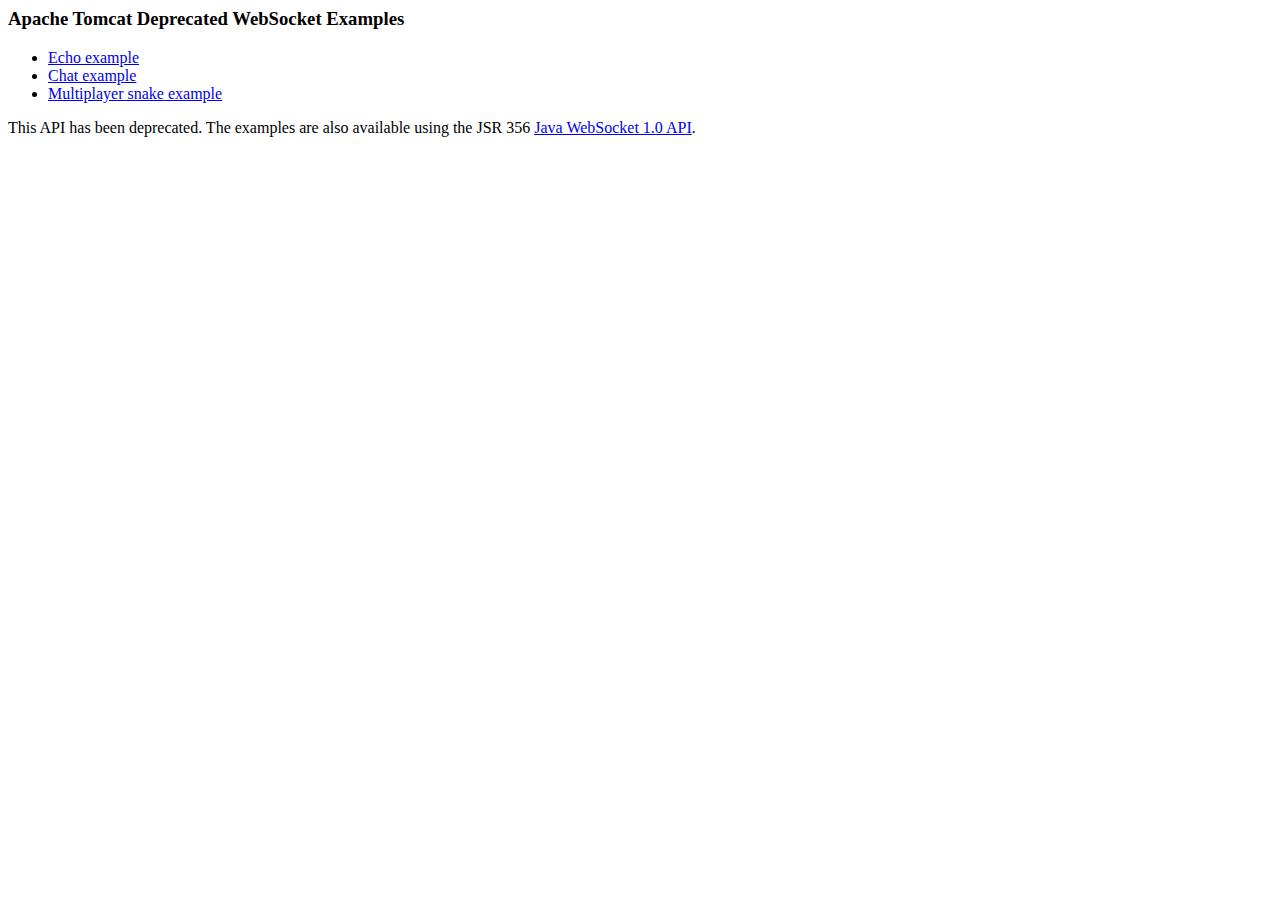
<file: Servers/webapps/examples/websocket-deprecated/index.html>
<!--
  Licensed to the Apache Software Foundation (ASF) under one or more
  contributor license agreements.  See the NOTICE file distributed with
  this work for additional information regarding copyright ownership.
  The ASF licenses this file to You under the Apache License, Version 2.0
  (the "License"); you may not use this file except in compliance with
  the License.  You may obtain a copy of the License at

      http://www.apache.org/licenses/LICENSE-2.0

  Unless required by applicable law or agreed to in writing, software
  distributed under the License is distributed on an "AS IS" BASIS,
  WITHOUT WARRANTIES OR CONDITIONS OF ANY KIND, either express or implied.
  See the License for the specific language governing permissions and
  limitations under the License.
-->
<!DOCTYPE HTML PUBLIC "-//W3C//DTD HTML 4.0 Transitional//EN">
<html>
<head>
    <meta http-equiv=Content-Type content="text/html">
    <title>Apache Tomcat Deprecated WebSocket Examples</title>
</head>
<body>
<h3>Apache Tomcat Deprecated WebSocket Examples</h3>
<ul>
    <li><a href="echo.html">Echo example</a></li>
    <li><a href="chat.html">Chat example</a></li>
    <li><a href="snake.html">Multiplayer snake example</a></li>
</ul>
<p>This API has been deprecated. The examples are also available using the JSR
   356 <a href="../websocket/index.xhtml">Java WebSocket 1.0 API</a>.</p> 
</body>
</html>
</file>
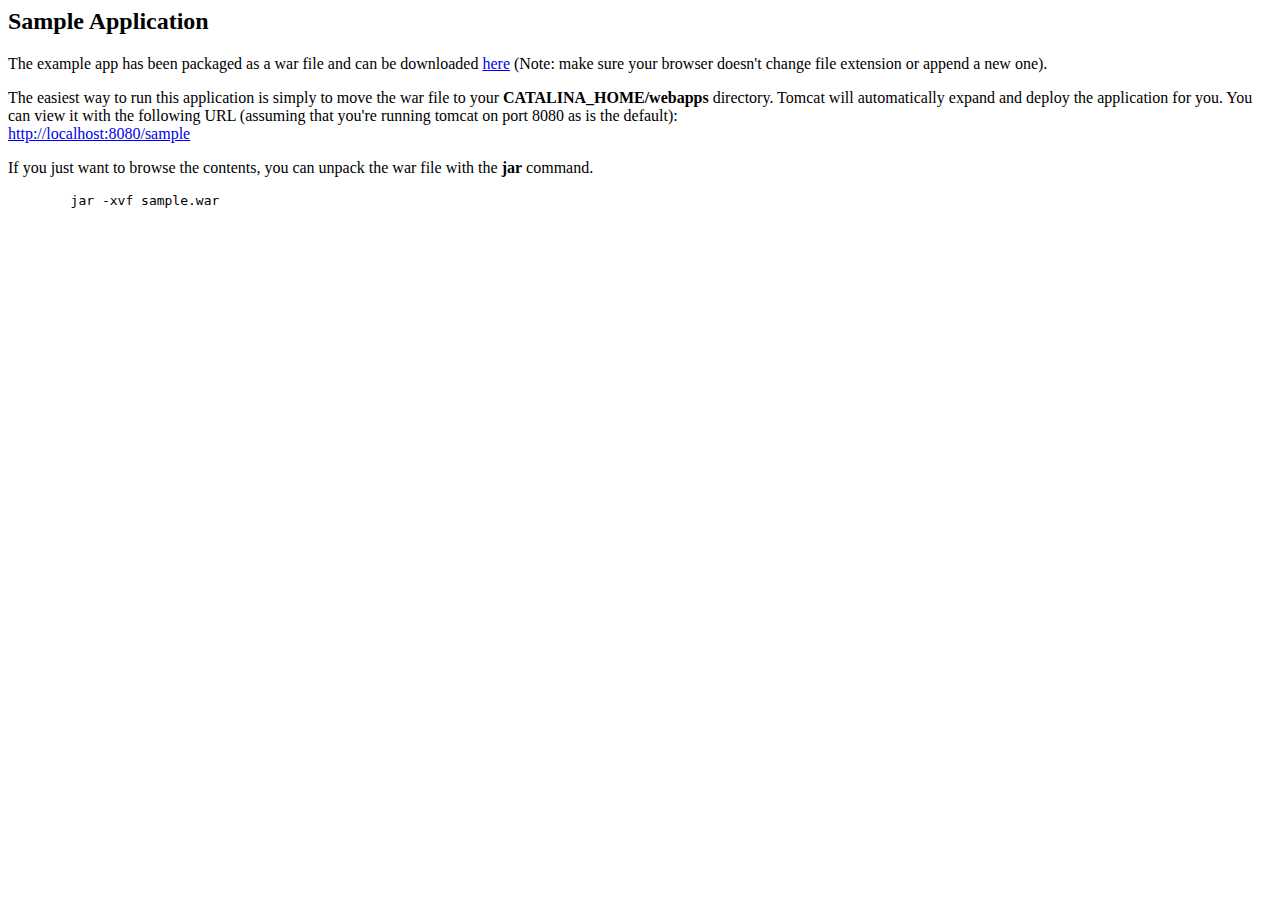
<file: Servers/webapps/docs/appdev/sample/index.html>
<!--
  Licensed to the Apache Software Foundation (ASF) under one or more
  contributor license agreements.  See the NOTICE file distributed with
  this work for additional information regarding copyright ownership.
  The ASF licenses this file to You under the Apache License, Version 2.0
  (the "License"); you may not use this file except in compliance with
  the License.  You may obtain a copy of the License at

      http://www.apache.org/licenses/LICENSE-2.0

  Unless required by applicable law or agreed to in writing, software
  distributed under the License is distributed on an "AS IS" BASIS,
  WITHOUT WARRANTIES OR CONDITIONS OF ANY KIND, either express or implied.
  See the License for the specific language governing permissions and
  limitations under the License.
-->
<html>
<head>
<meta name="author" content="Ben Souther" />
<title>Sample Application</title>
</head>
<body>
<h2>Sample Application</h2>
      <p>
        The example app has been packaged as a war file and can be downloaded
        <a href="sample.war">here</a> (Note: make sure your browser doesn't
        change file extension or append a new one).
      </p>
      <p>
        The easiest way to run this application is simply to move the war file
        to your <b>CATALINA_HOME/webapps</b> directory. Tomcat will automatically
        expand and deploy the application for you. You can view it with the
        following URL (assuming that you're running tomcat on port 8080
        as is the default):
        <br />
        <a href="http://localhost:8080/sample">http://localhost:8080/sample</a>
      </p>
      <p>
        If you just want to browse the contents, you can unpack the war file
        with the <b>jar</b> command.
      </p>
      <pre>
        jar -xvf sample.war
      </pre>
</body>
</html>
</file>
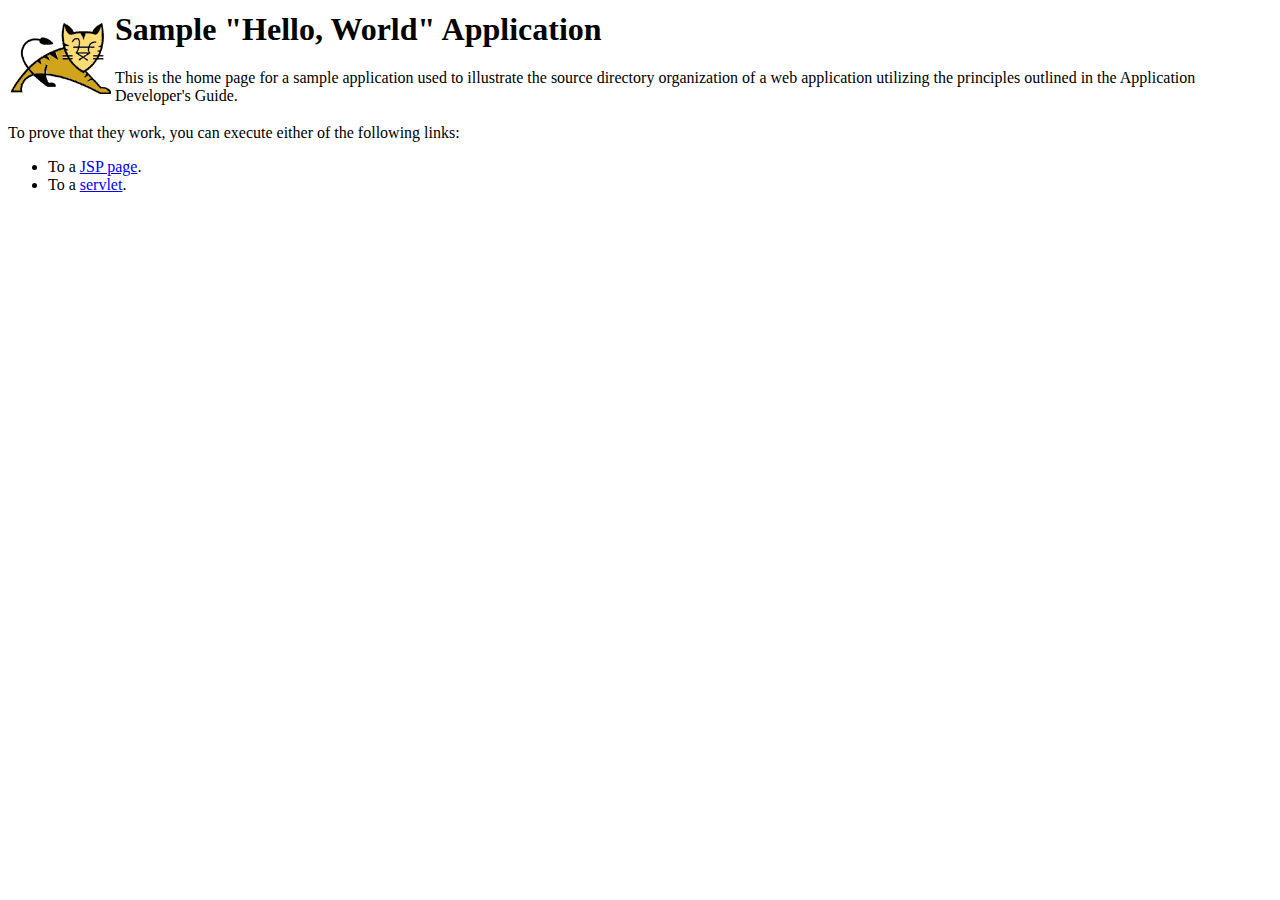
<file: Servers/webapps/docs/appdev/sample/web/index.html>
<!--
  Licensed to the Apache Software Foundation (ASF) under one or more
  contributor license agreements.  See the NOTICE file distributed with
  this work for additional information regarding copyright ownership.
  The ASF licenses this file to You under the Apache License, Version 2.0
  (the "License"); you may not use this file except in compliance with
  the License.  You may obtain a copy of the License at

      http://www.apache.org/licenses/LICENSE-2.0

  Unless required by applicable law or agreed to in writing, software
  distributed under the License is distributed on an "AS IS" BASIS,
  WITHOUT WARRANTIES OR CONDITIONS OF ANY KIND, either express or implied.
  See the License for the specific language governing permissions and
  limitations under the License.
-->
<html>
<head>
<title>Sample "Hello, World" Application</title>
</head>
<body bgcolor=white>

<table border="0">
<tr>
<td>
<img src="images/tomcat.gif">
</td>
<td>
<h1>Sample "Hello, World" Application</h1>
<p>This is the home page for a sample application used to illustrate the
source directory organization of a web application utilizing the principles
outlined in the Application Developer's Guide.
</td>
</tr>
</table>

<p>To prove that they work, you can execute either of the following links:</p>
<ul>
<li>To a <a href="hello.jsp">JSP page</a>.</li>
<li>To a <a href="hello">servlet</a>.</li>
</ul>

</body>
</html>
</file>
